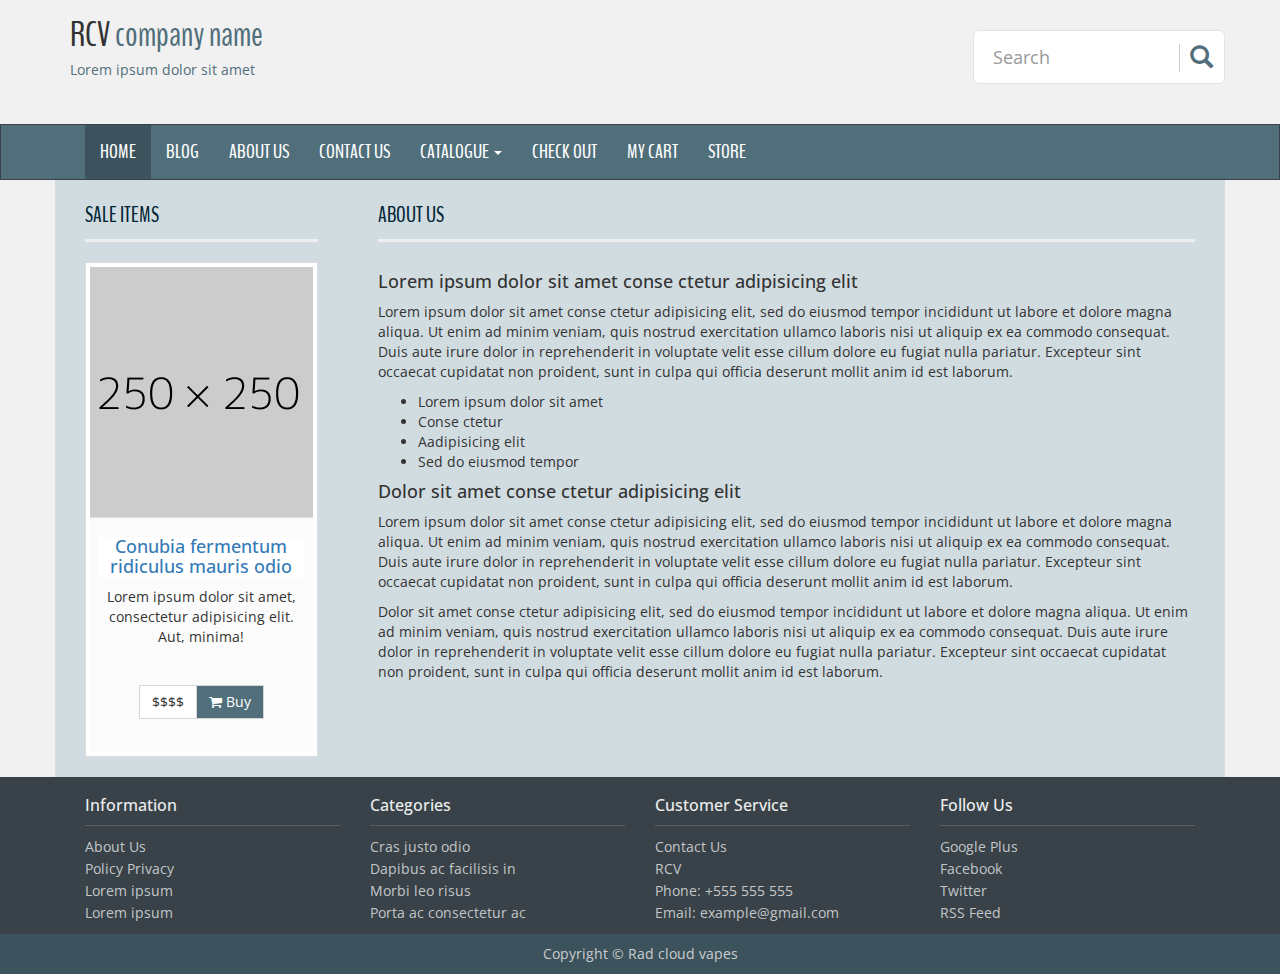
<file: about.html>
<!DOCTYPE html>
    <html lang="en">
    <head>
        <meta charset="utf-8">
        <meta name="viewport" content="width=device-width, initial-scale=1.0">
        <link href='https://fonts.googleapis.com/css?family=Open+Sans' rel='stylesheet' type='text/css'>
        <title>Rad Cloud Vapes</title>
        <link href="css/bootstrap.min.css" rel="stylesheet">
        <link href="css/jquery.bxslider.css" rel="stylesheet">
        <link href='https://fonts.googleapis.com/css?family=BenchNine:400,700|Marvel:400,700' rel='stylesheet' type='text/css'>
        <link rel="stylesheet" href="css/font-awesome.min.css">
        <link href="css/style.css" rel="stylesheet">
    </head>
    <body>

        <header>
            <div class="container fluid">
                <div class="row">

                    <!-- Logo -->
                    <div class="col-lg-4 col-md-3 col-sm-5  col-xs-6">
                        <div class="company logo">
                            <a href="index.html">
                                RCV <span>company name</span>
                            </a>
                            <div class="tagline hidden-xs">Lorem ipsum dolor sit amet</div>
                        </div>
                    </div>
                    <!-- End Logo -->

                    <!-- Search Form -->

                
                                    
                                    <div id="custom-search-input">
                                        <div class="input-group col-md-12">
                                            <input type="text" class="form-control input-lg" placeholder="Search" />
                                            <span class="input-group-btn">
                                                <button class="btn btn-info btn-lg" type="button">
                                                    <i class="glyphicon glyphicon-search"></i>
                                                </button>
                                            </span>
                                        </div>
                                    </div>
                        

                    <!-- log in ends -->
                </div>

            </div>
        </header>

        <!-- Navigation -->
        <nav class="navbar navbar-inverse" role="navigation">
            <div class="container">
                <div class="navbar-header">
                    <button type="button" class="navbar-toggle" data-toggle="collapse" data-target=".navbar-ex1-collapse">
                        <span class="sr-only">Toggle navigation</span>
                        <span class="icon-bar"></span>
                        <span class="icon-bar"></span>
                        <span class="icon-bar"></span>
                    </button>
                    <!-- text logo on mobile view -->
                    <a class="navbar-brand visible-xs" href="index.html">RCV</a>
                </div>
                <div class="collapse navbar-collapse navbar-ex1-collapse">
                    <ul class="nav navbar-nav">
                        <li><a href="index.html" class="active">Home</a></li>
                        <li><a href="blog.html">Blog</a></li>
                        <li><a href="about.html">About Us</a></li>
                        <li><a href="contact.html">Contact Us</a></li>
                        <li class="nav-dropdown">
                            <a href="catalogue.html" class="dropdown-toggle" data-toggle="dropdown"> 
                                CATALOGUE <span class="caret"></span>
                            </a>
                            <ul class="dropdown-menu">
                                <li><a href="store.html">e-cig</a></li>
                                <li><a href="store.html">e-juice</a></li>
                                <li><a href="store.html">item 3</a></li>
                                <li><a href="store.html">item-4</a></li>
                                <li><a href="store.html">item-5</a></li>
                                <li><a href="store.html">item-6</a></li>

                            </ul>
                        </li>
                        <li><a href="checkout.html">Check out</a></li>
                        <li><a href="cart.html">My Cart</a></li>
                        <li><a href="store.html">Store</a></li>
                    </ul>
                </div>
            </div>
        </nav>
        <!-- End Navigation -->

    <div class="container main-container">
        <div class="row">
        	<div class="col-lg-3 col-md-3 col-sm-12">

				<!--  ITEMS ON SALE -->
				<div class="col-lg-12 col-md-12 col-sm-12 visible-lg visible-md">
					<div class="no-padding">
	            		<span class="title">SALE ITEMS</span>
	            	</div>
		                <div class="thumbnail col-lg-12 col-md-12 col-sm-6 visible-lg visible-md text-center">
		                	<a href="catalouge.html" class="link-p">
		                    	<img src="images/item1.png" alt="">
		                	</a>
		                    <div class="caption prod-caption">
		                        <h4><a href="catalouge.html">Conubia fermentum ridiculus mauris odio nec enim himenaeos </a></h4>
		                        <p>Lorem ipsum dolor sit amet, consectetur adipisicing elit. Aut, minima!</p>
		                        <p>
		                        	<div class="btn-group">
			                        	<a href="#" class="btn btn-default">$$$$</a>
			                        	<a href="#" class="btn btn-primary"><i class="fa fa-shopping-cart"></i> Buy</a>
		                        	</div>
		                        </p>
		                    </div>
		                </div>
				</div>
				<!-- End ITEM ON SALE -->

   </div>

        	<div class="clearfix visible-sm"></div>

			<!-- Cart -->
        	<div class="col-lg-9 col-md-9 col-sm-12">
        		<div class="col-lg-12 col-sm-12">
            		<span class="title">ABOUT US</span>
            	</div>
	            <div class="col-lg-12 col-sm-12 hero-feature">
	            	<h4>Lorem ipsum dolor sit amet conse ctetur adipisicing elit</h4>
					<p>Lorem ipsum dolor sit amet conse ctetur adipisicing elit, sed do eiusmod tempor incididunt ut labore et dolore magna aliqua. Ut enim ad minim veniam, quis nostrud exercitation ullamco laboris nisi ut aliquip ex ea commodo consequat. Duis aute irure dolor in reprehenderit in voluptate velit esse cillum dolore eu fugiat nulla pariatur. Excepteur sint occaecat cupidatat non proident, sunt in culpa qui officia deserunt mollit anim id est laborum.</p>
					<ul>
						<li>Lorem ipsum dolor sit amet</li>
						<li>Conse ctetur</li>
						<li>Aadipisicing elit</li>
						<li>Sed do eiusmod tempor</li>
					</ul>
					<h4>Dolor sit amet conse ctetur adipisicing elit</h4>
					<p>Lorem ipsum dolor sit amet conse ctetur adipisicing elit, sed do eiusmod tempor incididunt ut labore et dolore magna aliqua. Ut enim ad minim veniam, quis nostrud exercitation ullamco laboris nisi ut aliquip ex ea commodo consequat. Duis aute irure dolor in reprehenderit in voluptate velit esse cillum dolore eu fugiat nulla pariatur. Excepteur sint occaecat cupidatat non proident, sunt in culpa qui officia deserunt mollit anim id est laborum.</p>
					<p>Dolor sit amet conse ctetur adipisicing elit, sed do eiusmod tempor incididunt ut labore et dolore magna aliqua. Ut enim ad minim veniam, quis nostrud exercitation ullamco laboris nisi ut aliquip ex ea commodo consequat. Duis aute irure dolor in reprehenderit in voluptate velit esse cillum dolore eu fugiat nulla pariatur. Excepteur sint occaecat cupidatat non proident, sunt in culpa qui officia deserunt mollit anim id est laborum.</p>
	            </div>
        	</div>
        	<!-- End Cart -->


        </div>
	</div>

	<footer>
    	<div class="container">
        	<div class="col-lg-3 col-md-3 col-sm-6">
        		<div class="column">
        			<h4>Information</h4>
        			<ul>
        				<li><a href="about.html">About Us</a></li>
        				<li><a href="#">Policy Privacy</a></li>
        				<li><a href="#">Lorem ipsum</a></li>
        				<li><a href="#">Lorem ipsum</a></li>
        			</ul>
        		</div>
        	</div>
        	<div class="col-lg-3 col-md-3 col-sm-6">
        		<div class="column">
        			<h4>Categories</h4>
        			<ul>
        				<li><a href="catalogue.html">Cras justo odio</a></li>
        				<li><a href="catalogue.html">Dapibus ac facilisis in</a></li>
        				<li><a href="catalogue.html">Morbi leo risus</a></li>
        				<li><a href="catalogue.html">Porta ac consectetur ac</a></li>
        			</ul>
        		</div>
        	</div>
        	<div class="col-lg-3 col-md-3 col-sm-6">
        		<div class="column">
        			<h4>Customer Service</h4>
        			<ul>
        				<li><a href="contact.html">Contact Us</a></li>
        				<li><a href="#">RCV</a></li>
        				<li><a href="#">Phone: +555 555 555</a></li>
        				<li><a href="#">Email: example@gmail.com</a></li>
        			</ul>
        		</div>
        	</div>
        	<div class="col-lg-3 col-md-3 col-sm-6">
        		<div class="column">
        			<h4>Follow Us</h4>
        			<ul class="social">
        				<li><a href="#">Google Plus</a></li>
        				<li><a href="#">Facebook</a></li>
        				<li><a href="#">Twitter</a></li>
        				<li><a href="#">RSS Feed</a></li>
        			</ul>
        		</div>
        	</div>
        </div>
        <div class="navbar-inverse text-center copyright">
        	Copyright &copy; Rad cloud vapes
        </div>
    </footer>

    

    <script src="js/jquery.js"></script>
    <script src="js/bootstrap.js"></script>
    <script src="js/jquery.blImageCenter.js"></script>
    <script src="js/rcv.js"></script>
</body>
</html>
</file>
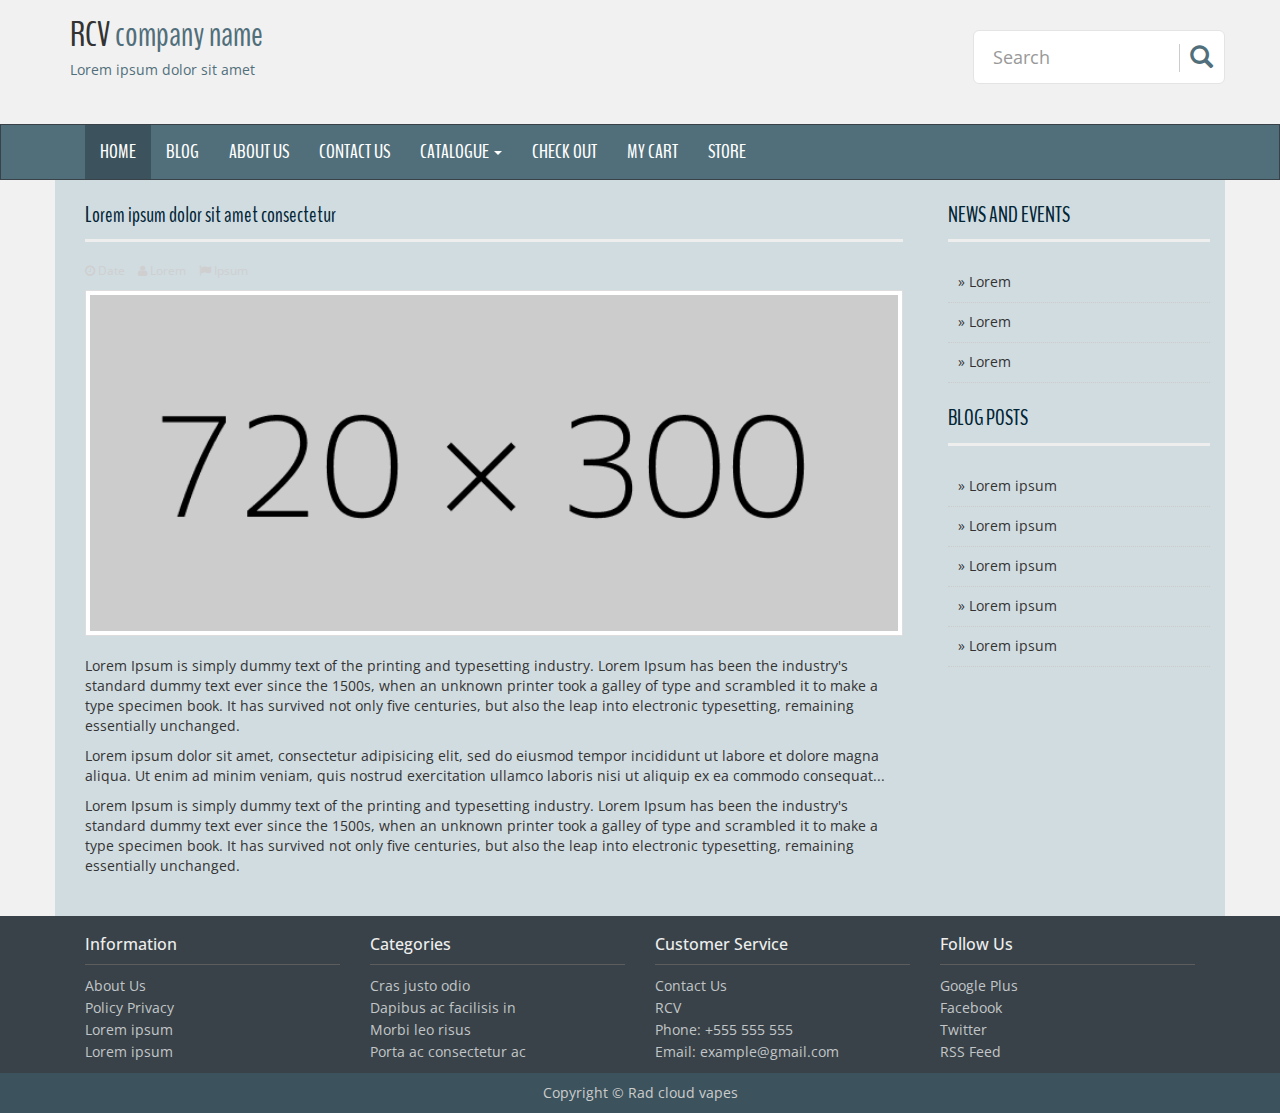
<file: blog-detail.html>
<!DOCTYPE html>
    <html lang="en">
    <head>
        <meta charset="utf-8">
        <meta name="viewport" content="width=device-width, initial-scale=1.0">
        <link href='https://fonts.googleapis.com/css?family=Open+Sans' rel='stylesheet' type='text/css'>
        <title>Rad Cloud Vapes</title>
        <link href="css/bootstrap.min.css" rel="stylesheet">
        <link href="css/jquery.bxslider.css" rel="stylesheet">
        <link href='https://fonts.googleapis.com/css?family=BenchNine:400,700|Marvel:400,700' rel='stylesheet' type='text/css'>
        <link rel="stylesheet" href="css/font-awesome.min.css">
        <link href="css/style.css" rel="stylesheet">
    </head>
    <body>

        <header>
            <div class="container fluid">
                <div class="row">

                    <!-- Logo -->
                    <div class="col-lg-4 col-md-3 col-sm-5  col-xs-6">
                        <div class="company logo">
                            <a href="index.html">
                                RCV <span>company name</span>
                            </a>
                            <div class="tagline hidden-xs">Lorem ipsum dolor sit amet</div>
                        </div>
                    </div>
                    <!-- End Logo -->

                    <!-- Search Form -->

                
                                    
                                    <div id="custom-search-input">
                                        <div class="input-group col-md-12">
                                            <input type="text" class="form-control input-lg" placeholder="Search" />
                                            <span class="input-group-btn">
                                                <button class="btn btn-info btn-lg" type="button">
                                                    <i class="glyphicon glyphicon-search"></i>
                                                </button>
                                            </span>
                                        </div>
                                    </div>
                        

                    <!-- log in ends -->
                </div>

            </div>
        </header>

        <!-- Navigation -->
        <nav class="navbar navbar-inverse" role="navigation">
            <div class="container">
                <div class="navbar-header">
                    <button type="button" class="navbar-toggle" data-toggle="collapse" data-target=".navbar-ex1-collapse">
                        <span class="sr-only">Toggle navigation</span>
                        <span class="icon-bar"></span>
                        <span class="icon-bar"></span>
                        <span class="icon-bar"></span>
                    </button>
                    <!-- text logo on mobile view -->
                    <a class="navbar-brand visible-xs" href="index.html">RCV</a>
                </div>
                <div class="collapse navbar-collapse navbar-ex1-collapse">
                    <ul class="nav navbar-nav">
                        <li><a href="index.html" class="active">Home</a></li>
                        <li><a href="blog.html">Blog</a></li>
                        <li><a href="about.html">About Us</a></li>
                        <li><a href="contact.html">Contact Us</a></li>
                        <li class="nav-dropdown">
                            <a href="catalogue.html" class="dropdown-toggle" data-toggle="dropdown"> 
                                CATALOGUE <span class="caret"></span>
                            </a>
                            <ul class="dropdown-menu">
                                <li><a href="store.html">e-cig</a></li>
                                <li><a href="store.html">e-juice</a></li>
                                <li><a href="store.html">item 3</a></li>
                                <li><a href="store.html">item-4</a></li>
                                <li><a href="store.html">item-5</a></li>
                                <li><a href="store.html">item-6</a></li>

                            </ul>
                        </li>
                        <li><a href="checkout.html">Check out</a></li>
                        <li><a href="cart.html">My Cart</a></li>
                        <li><a href="store.html">Store</a></li>
                    </ul>
                </div>
            </div>
        </nav>
        <!-- End Navigation -->

    <div class="container main-container">
        <div class="row">

        	<div class="clearfix visible-sm"></div>

			<!-- Blog Detail -->
        	<div class="col-lg-9 col-md-9 col-sm-12">
        		<div class="col-lg-12 col-sm-12">
            		<span class="title">Lorem ipsum dolor sit amet consectetur</span>
            	</div>
                <div class="col-lg-12 col-sm-12 hero-feature blog-detail">
    	            <div class="blog-info">
                        <i class="fa fa-clock-o"></i> Date
                        <i class="fa fa-user"></i> <a href="blog.html">Lorem</a>
                        <i class="fa fa-flag"></i> <a href="blog.html">Ipsum</a>
                    </div>
                    <div class="thumbnail">
                        <img src="images/item2.png" alt="">
                    </div>
                    <p>Lorem Ipsum is simply dummy text of the printing and typesetting industry. Lorem Ipsum has been the industry's standard dummy text ever since the 1500s, when an unknown printer took a galley of type and scrambled it to make a type specimen book. It has survived not only five centuries, but also the leap into electronic typesetting, remaining essentially unchanged.</p>
                    <p>Lorem ipsum dolor sit amet, consectetur adipisicing elit, sed do eiusmod tempor incididunt ut labore et dolore magna aliqua. Ut enim ad minim veniam, quis nostrud exercitation ullamco laboris nisi ut aliquip ex ea commodo consequat...</p>
                    <p>Lorem Ipsum is simply dummy text of the printing and typesetting industry. Lorem Ipsum has been the industry's standard dummy text ever since the 1500s, when an unknown printer took a galley of type and scrambled it to make a type specimen book. It has survived not only five centuries, but also the leap into electronic typesetting, remaining essentially unchanged.</p>
                </div>
            </div>
        	<!-- End Blog Detail -->

        	<div class="col-lg-3 col-md-3 col-sm-12">

				<!-- NEWS AND EVENTS -->
				<span class="title">NEWS AND EVENTS</span>
				<ul class="list-group">
		            <li class="list-group-item blog-list-group-item">&raquo; <a href="blog.html">Lorem</a></li>
		            <li class="list-group-item blog-list-group-item">&raquo; <a href="blog.html">Lorem</a></li>
		            <li class="list-group-item blog-list-group-item">&raquo; <a href="blog.html">Lorem</a></li>
		        </ul>
	            <span class="title">
	                BLOG POSTS
	            </span>
	            <ul class="list-group">
	                <li class="list-group-item blog-list-group-item">&raquo; <a href="blog.html">Lorem ipsum</a></li>
	                <li class="list-group-item blog-list-group-item">&raquo; <a href="blog.html">Lorem ipsum</a></li>
	                <li class="list-group-item blog-list-group-item">&raquo; <a href="blog.html">Lorem ipsum</a></li>
	                <li class="list-group-item blog-list-group-item">&raquo; <a href="blog.html">Lorem ipsum</a></li>
	                <li class="list-group-item blog-list-group-item">&raquo; <a href="blog.html">Lorem ipsum</a></li>
	            </ul>
				<!-- NEWS AND EVENTS -->

        	</div>


        </div>
	</div>

	<footer>
        <div class="container">
            <div class="col-lg-3 col-md-3 col-sm-6">
                <div class="column">
                    <h4>Information</h4>
                    <ul>
                        <li><a href="about.html">About Us</a></li>
                        <li><a href="#">Policy Privacy</a></li>
                        <li><a href="#">Lorem ipsum</a></li>
                        <li><a href="#">Lorem ipsum</a></li>
                    </ul>
                </div>
            </div>
            <div class="col-lg-3 col-md-3 col-sm-6">
                <div class="column">
                    <h4>Categories</h4>
                    <ul>
                        <li><a href="catalogue.html">Cras justo odio</a></li>
                        <li><a href="catalogue.html">Dapibus ac facilisis in</a></li>
                        <li><a href="catalogue.html">Morbi leo risus</a></li>
                        <li><a href="catalogue.html">Porta ac consectetur ac</a></li>
                    </ul>
                </div>
            </div>
            <div class="col-lg-3 col-md-3 col-sm-6">
                <div class="column">
                    <h4>Customer Service</h4>
                    <ul>
                        <li><a href="contact.html">Contact Us</a></li>
                        <li><a href="#">RCV</a></li>
                        <li><a href="#">Phone: +555 555 555</a></li>
                        <li><a href="#">Email: example@gmail.com</a></li>
                    </ul>
                </div>
            </div>
            <div class="col-lg-3 col-md-3 col-sm-6">
                <div class="column">
                    <h4>Follow Us</h4>
                    <ul class="social">
                        <li><a href="#">Google Plus</a></li>
                        <li><a href="#">Facebook</a></li>
                        <li><a href="#">Twitter</a></li>
                        <li><a href="#">RSS Feed</a></li>
                    </ul>
                </div>
            </div>
        </div>
        <div class="navbar-inverse text-center copyright">
            Copyright &copy; Rad cloud vapes
        </div>
    </footer>

    <script src="js/jquery.js"></script>
    <script src="js/bootstrap.js"></script>
    <script src="js/jquery.blImageCenter.js"></script>
    <!--<script src="js/bootstrap.touchspin.js"></script>-->
    <script src="js/rcv.js"></script>
</body>
</html>
</file>
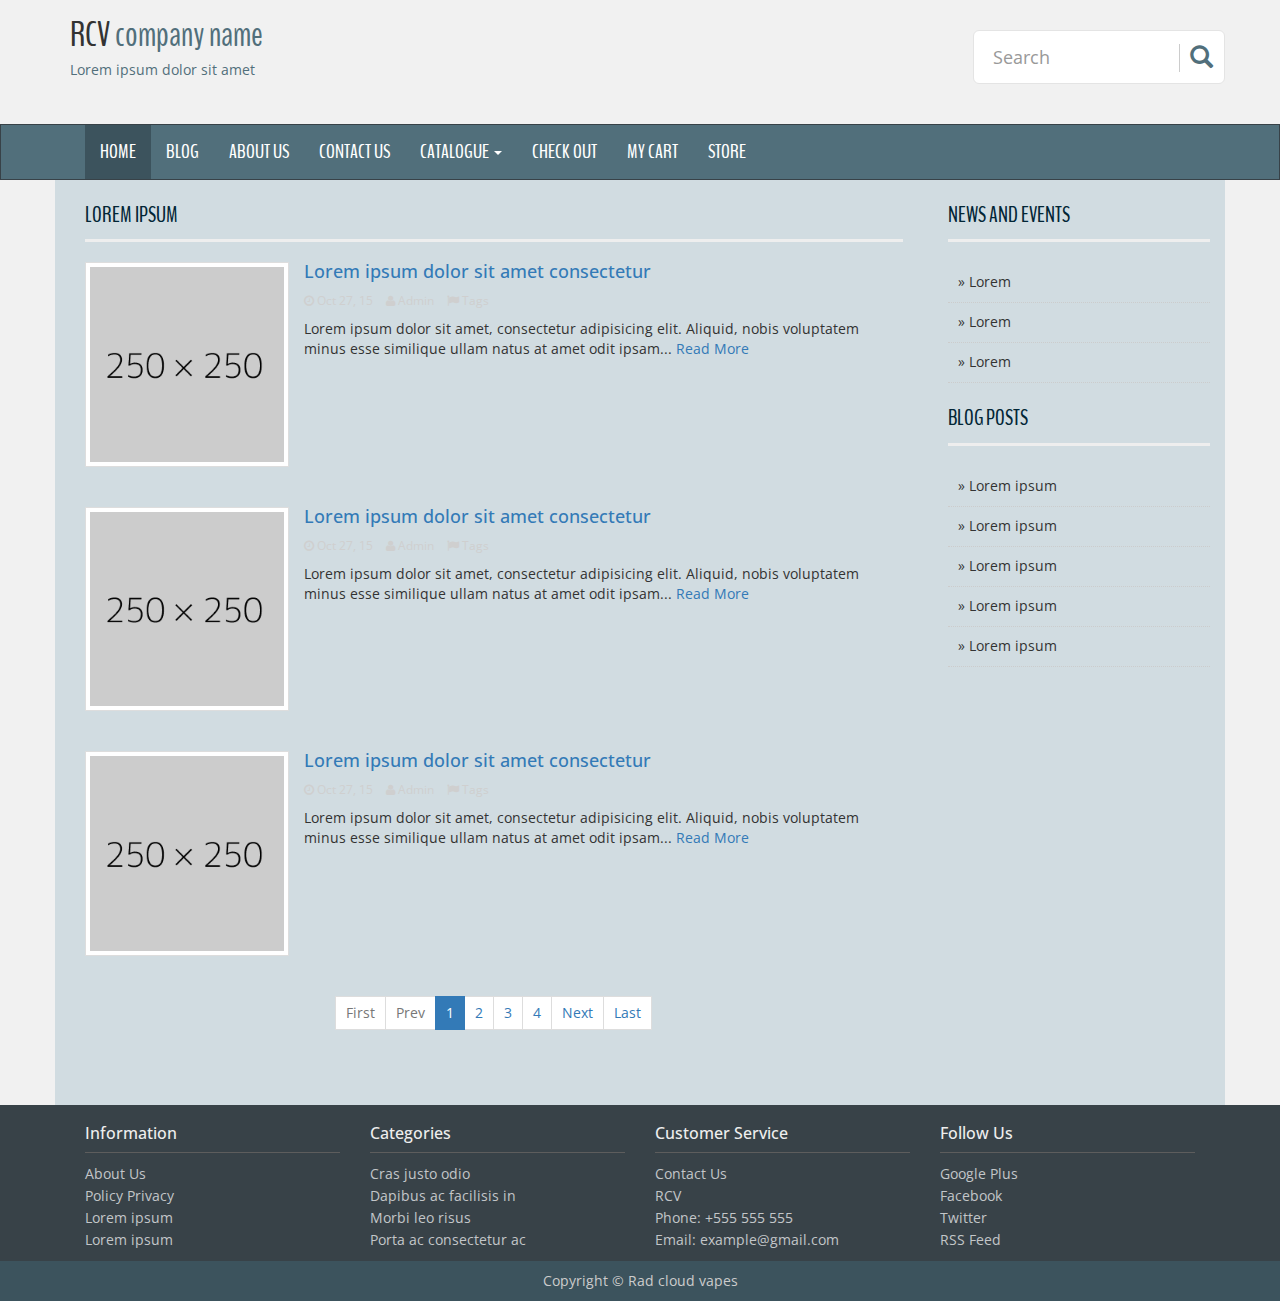
<file: blog.html>
<!DOCTYPE html>
    <html lang="en">
    <head>
        <meta charset="utf-8">
        <meta name="viewport" content="width=device-width, initial-scale=1.0">
        <link href='https://fonts.googleapis.com/css?family=Open+Sans' rel='stylesheet' type='text/css'>
        <title>Rad Cloud Vapes</title>
        <link href="css/bootstrap.min.css" rel="stylesheet">
        <link href="css/jquery.bxslider.css" rel="stylesheet">
        <link href='https://fonts.googleapis.com/css?family=BenchNine:400,700|Marvel:400,700' rel='stylesheet' type='text/css'>
        <link rel="stylesheet" href="css/font-awesome.min.css">
        <link href="css/style.css" rel="stylesheet">
    </head>
    <body>

        <header>
            <div class="container fluid">
                <div class="row">

                    <!-- Logo -->
                    <div class="col-lg-4 col-md-3 col-sm-5  col-xs-6">
                        <div class="company logo">
                            <a href="index.html">
                                RCV <span>company name</span>
                            </a>
                            <div class="tagline hidden-xs">Lorem ipsum dolor sit amet</div>
                        </div>
                    </div>
                    <!-- End Logo -->

                    <!-- Search Form -->

                
                                    
                                    <div id="custom-search-input">
                                        <div class="input-group col-md-12">
                                            <input type="text" class="form-control input-lg" placeholder="Search" />
                                            <span class="input-group-btn">
                                                <button class="btn btn-info btn-lg" type="button">
                                                    <i class="glyphicon glyphicon-search"></i>
                                                </button>
                                            </span>
                                        </div>
                                    </div>
                        

                    <!-- log in ends -->
                </div>

            </div>
        </header>

        <!-- Navigation -->
        <nav class="navbar navbar-inverse" role="navigation">
            <div class="container">
                <div class="navbar-header">
                    <button type="button" class="navbar-toggle" data-toggle="collapse" data-target=".navbar-ex1-collapse">
                        <span class="sr-only">Toggle navigation</span>
                        <span class="icon-bar"></span>
                        <span class="icon-bar"></span>
                        <span class="icon-bar"></span>
                    </button>
                    <!-- text logo on mobile view -->
                    <a class="navbar-brand visible-xs" href="index.html">RCV</a>
                </div>
                <div class="collapse navbar-collapse navbar-ex1-collapse">
                    <ul class="nav navbar-nav">
                        <li><a href="index.html" class="active">Home</a></li>
                        <li><a href="blog.html">Blog</a></li>
                        <li><a href="about.html">About Us</a></li>
                        <li><a href="contact.html">Contact Us</a></li>
                        <li class="nav-dropdown">
                            <a href="catalogue.html" class="dropdown-toggle" data-toggle="dropdown"> 
                                CATALOGUE <span class="caret"></span>
                            </a>
                            <ul class="dropdown-menu">
                                <li><a href="store.html">e-cig</a></li>
                                <li><a href="store.html">e-juice</a></li>
                                <li><a href="store.html">item 3</a></li>
                                <li><a href="store.html">item-4</a></li>
                                <li><a href="store.html">item-5</a></li>
                                <li><a href="store.html">item-6</a></li>

                            </ul>
                        </li>
                        <li><a href="checkout.html">Check out</a></li>
                        <li><a href="cart.html">My Cart</a></li>
                        <li><a href="store.html">Store</a></li>
                    </ul>
                </div>
            </div>
        </nav>
        <!-- End Navigation -->

    <div class="container main-container">
        <div class="row">

        	<div class="clearfix visible-sm"></div>

			<!-- Blog -->
        	<div class="col-lg-9 col-md-9 col-sm-12">
        		<div class="col-lg-12 col-sm-12">
            		<span class="title">LOREM IPSUM</span>
            	</div>
	            <div class="col-lg-12 col-sm-12 hero-feature">
                    <div class="row">
                    	<div class="col-xs-12 blog-list">
							<div class="col-lg-3 col-md-3 col-sm-3 col-xs-12">
								<div class="row">
									<a href="blog-detail.html" class="thumbnail"><img src="images/item1.png" alt=""></a>
								</div>
							</div>
							<div class="col-lg-9 col-md-9 col-sm-9 col-xs-12">
								<h4><a href="blog-detail.html">Lorem ipsum dolor sit amet consectetur</a></h4>
								<div class="blog-info">
		                            <i class="fa fa-clock-o"></i> Oct 27, 15
		                            <i class="fa fa-user"></i> <a href="blog.html">Admin</a>
		                            <i class="fa fa-flag"></i> <a href="blog.html">Tags</a>
		                        </div>
		                        <p>
									Lorem ipsum dolor sit amet, consectetur adipisicing elit. Aliquid, nobis voluptatem minus esse similique ullam natus at amet odit ipsam...
									<a href="blog-detail.html">Read More</a>
								</p>
							</div>
						</div>
						<div class="col-xs-12 blog-list">
							<div class="col-lg-3 col-md-3 col-sm-3 col-xs-12">
								<div class="row">
									<a href="blog-detail.html" class="thumbnail"><img src="images/item1.png" alt=""></a>
								</div>
							</div>
							<div class="col-lg-9 col-md-9 col-sm-9 col-xs-12">
								<h4><a href="blog-detail.html">Lorem ipsum dolor sit amet consectetur</a></h4>
								<div class="blog-info">
		                            <i class="fa fa-clock-o"></i> Oct 27, 15
		                            <i class="fa fa-user"></i> <a href="blog.html">Admin</a>
		                            <i class="fa fa-flag"></i> <a href="blog.html">Tags</a>
		                        </div>
		                        <p>
									Lorem ipsum dolor sit amet, consectetur adipisicing elit. Aliquid, nobis voluptatem minus esse similique ullam natus at amet odit ipsam...
									<a href="blog-detail.html">Read More</a>
								</p>
							</div>
						</div>
						<div class="col-xs-12 blog-list">
							<div class="col-lg-3 col-md-3 col-sm-3 col-xs-12">
								<div class="row">
									<a href="blog-detail.html" class="thumbnail"><img src="images/item1.png" alt=""></a>
								</div>
							</div>
							<div class="col-lg-9 col-md-9 col-sm-9 col-xs-12">
								<h4><a href="blog-detail.html">Lorem ipsum dolor sit amet consectetur</a></h4>
								<div class="blog-info">
		                            <i class="fa fa-clock-o"></i> Oct 27, 15
		                            <i class="fa fa-user"></i> <a href="blog.html">Admin</a>
		                            <i class="fa fa-flag"></i> <a href="blog.html">Tags</a>
		                        </div>
		                        <p>
									Lorem ipsum dolor sit amet, consectetur adipisicing elit. Aliquid, nobis voluptatem minus esse similique ullam natus at amet odit ipsam...
									<a href="blog-detail.html">Read More</a>
								</p>
							</div>
						</div>
                    </div>
                    <div class="text-center">
			        	<ul class="pagination catalogue-pagination">
							<li class="disabled"><a>First</a></li>
							<li class="disabled"><a>Prev</a></li>
							<li class="active"><a href="#">1</a></li>
							<li><a href="#">2</a></li>
							<li><a href="#">3</a></li>
							<li><a href="#">4</a></li>
							<li><a href="#">Next</a></li>
							<li><a href="#">Last</a></li>
						</ul>
					</div>

	            </div>
        	</div>
        	<!-- End Blog -->

        	<div class="col-lg-3 col-md-3 col-sm-12">

      				<!-- NEWS AND EVENTS -->
              <span class="title">NEWS AND EVENTS</span>
              <ul class="list-group">
                      <li class="list-group-item blog-list-group-item">&raquo; <a href="blog.html">Lorem</a></li>
                      <li class="list-group-item blog-list-group-item">&raquo; <a href="blog.html">Lorem</a></li>
                      <li class="list-group-item blog-list-group-item">&raquo; <a href="blog.html">Lorem</a></li>
                  </ul>
                    <span class="title">
                        BLOG POSTS
                    </span>
                    <ul class="list-group">
                        <li class="list-group-item blog-list-group-item">&raquo; <a href="blog.html">Lorem ipsum</a></li>
                        <li class="list-group-item blog-list-group-item">&raquo; <a href="blog.html">Lorem ipsum</a></li>
                        <li class="list-group-item blog-list-group-item">&raquo; <a href="blog.html">Lorem ipsum</a></li>
                        <li class="list-group-item blog-list-group-item">&raquo; <a href="blog.html">Lorem ipsum</a></li>
                        <li class="list-group-item blog-list-group-item">&raquo; <a href="blog.html">Lorem ipsum</a></li>
                    </ul>
              <!-- NEWS AND EVENTS -->

        	</div>


        </div>
	</div>

	<footer>
        <div class="container">
            <div class="col-lg-3 col-md-3 col-sm-6">
                <div class="column">
                    <h4>Information</h4>
                    <ul>
                        <li><a href="about.html">About Us</a></li>
                        <li><a href="#">Policy Privacy</a></li>
                        <li><a href="#">Lorem ipsum</a></li>
                        <li><a href="#">Lorem ipsum</a></li>
                    </ul>
                </div>
            </div>
            <div class="col-lg-3 col-md-3 col-sm-6">
                <div class="column">
                    <h4>Categories</h4>
                    <ul>
                        <li><a href="catalogue.html">Cras justo odio</a></li>
                        <li><a href="catalogue.html">Dapibus ac facilisis in</a></li>
                        <li><a href="catalogue.html">Morbi leo risus</a></li>
                        <li><a href="catalogue.html">Porta ac consectetur ac</a></li>
                    </ul>
                </div>
            </div>
            <div class="col-lg-3 col-md-3 col-sm-6">
                <div class="column">
                    <h4>Customer Service</h4>
                    <ul>
                        <li><a href="contact.html">Contact Us</a></li>
                        <li><a href="#">RCV</a></li>
                        <li><a href="#">Phone: +555 555 555</a></li>
                        <li><a href="#">Email: example@gmail.com</a></li>
                    </ul>
                </div>
            </div>
            <div class="col-lg-3 col-md-3 col-sm-6">
                <div class="column">
                    <h4>Follow Us</h4>
                    <ul class="social">
                        <li><a href="#">Google Plus</a></li>
                        <li><a href="#">Facebook</a></li>
                        <li><a href="#">Twitter</a></li>
                        <li><a href="#">RSS Feed</a></li>
                    </ul>
                </div>
            </div>
        </div>
        <div class="navbar-inverse text-center copyright">
            Copyright &copy; Rad cloud vapes
        </div>
    </footer>

    <script src="js/jquery.js"></script>
    <script src="js/bootstrap.js"></script>
    <script src="js/jquery.blImageCenter.js"></script>
    <!--<script src="js/bootstrap.touchspin.js"></script>-->
    <script src="js/rcv.js"></script>
</body>
</html>
</file>
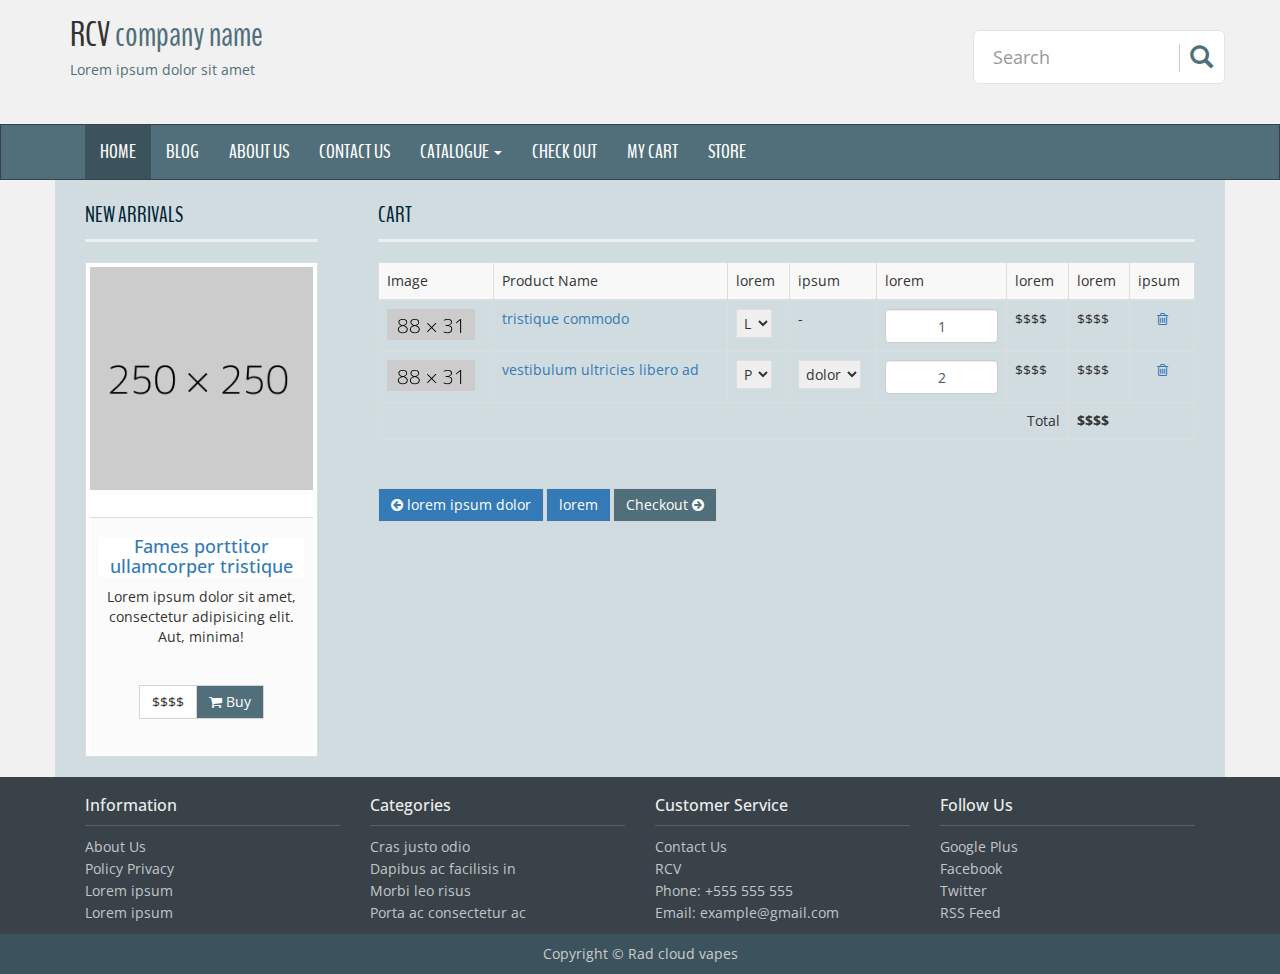
<file: cart.html>
<!DOCTYPE html>
    <html lang="en">
    <head>
        <meta charset="utf-8">
        <meta name="viewport" content="width=device-width, initial-scale=1.0">
        <link href='https://fonts.googleapis.com/css?family=Open+Sans' rel='stylesheet' type='text/css'>
        <title>Rad Cloud Vapes</title>
        <link href="css/bootstrap.min.css" rel="stylesheet">
        <link href="css/jquery.bxslider.css" rel="stylesheet">
        <link href='https://fonts.googleapis.com/css?family=BenchNine:400,700|Marvel:400,700' rel='stylesheet' type='text/css'>
        <link rel="stylesheet" href="css/font-awesome.min.css">
        <link href="css/style.css" rel="stylesheet">
    </head>
    <body>

        <header>
            <div class="container fluid">
                <div class="row">

                    <!-- Logo -->
                    <div class="col-lg-4 col-md-3 col-sm-5  col-xs-6">
                        <div class="company logo">
                            <a href="index.html">
                                RCV <span>company name</span>
                            </a>
                            <div class="tagline hidden-xs">Lorem ipsum dolor sit amet</div>
                        </div>
                    </div>
                    <!-- End Logo -->

                    <!-- Search Form -->

                
                                    
                                    <div id="custom-search-input">
                                        <div class="input-group col-md-12">
                                            <input type="text" class="form-control input-lg" placeholder="Search" />
                                            <span class="input-group-btn">
                                                <button class="btn btn-info btn-lg" type="button">
                                                    <i class="glyphicon glyphicon-search"></i>
                                                </button>
                                            </span>
                                        </div>
                                    </div>
                        

                    <!-- log in ends -->
                </div>

            </div>
        </header>

        <!-- Navigation -->
        <nav class="navbar navbar-inverse" role="navigation">
            <div class="container">
                <div class="navbar-header">
                    <button type="button" class="navbar-toggle" data-toggle="collapse" data-target=".navbar-ex1-collapse">
                        <span class="sr-only">Toggle navigation</span>
                        <span class="icon-bar"></span>
                        <span class="icon-bar"></span>
                        <span class="icon-bar"></span>
                    </button>
                    <!-- text logo on mobile view -->
                    <a class="navbar-brand visible-xs" href="index.html">RCV</a>
                </div>
                <div class="collapse navbar-collapse navbar-ex1-collapse">
                    <ul class="nav navbar-nav">
                        <li><a href="index.html" class="active">Home</a></li>
                        <li><a href="blog.html">Blog</a></li>
                        <li><a href="about.html">About Us</a></li>
                        <li><a href="contact.html">Contact Us</a></li>
                        <li class="nav-dropdown">
                            <a href="catalogue.html" class="dropdown-toggle" data-toggle="dropdown"> 
                                CATALOGUE <span class="caret"></span>
                            </a>
                            <ul class="dropdown-menu">
                                <li><a href="store.html">e-cig</a></li>
                                <li><a href="store.html">e-juice</a></li>
                                <li><a href="store.html">item 3</a></li>
                                <li><a href="store.html">item-4</a></li>
                                <li><a href="store.html">item-5</a></li>
                                <li><a href="store.html">item-6</a></li>

                            </ul>
                        </li>
                        <li><a href="checkout.html">Check out</a></li>
                        <li><a href="cart.html">My Cart</a></li>
                        <li><a href="store.html">Store</a></li>
                    </ul>
                </div>
            </div>
        </nav>
        <!-- End Navigation -->

<div class="container main-container">
    <div class="row">
     <div class="col-lg-3 col-md-3 col-sm-12">

        <!-- New arrivals -->
        <div class="col-lg-12 col-md-12 col-sm-12 hidden-xs">
         <div class="no-padding">
           <span class="title">NEW ARRIVALS</span>
       </div>
       <div class="thumbnail col-lg-12 col-md-12 col-sm-6 text-center">
           <a href="catalouge.html" class="link-p">
               <img src="images/item1.png" alt="">
           </a>
           <div class="caption prod-caption">
              <h4><a href="detail.html">Fames porttitor ullamcorper tristique </a></h4>
              <p>Lorem ipsum dolor sit amet, consectetur adipisicing elit. Aut, minima!</p>
              <p>
               <div class="btn-group">
                <a href="#" class="btn btn-default">$$$$</a>
                <a href="#" class="btn btn-primary"><i class="fa fa-shopping-cart"></i> Buy</a>
            </div>
        </p>
    </div>
</div>
<div class="thumbnail col-lg-12 col-md-12 col-sm-6 visible-sm text-center">
   <a href="catalouge.html" class="link-p">
       <img src="images/item1.png" alt="">
   </a>
   <div class="caption prod-caption">
      <h4><a href="catalouge.html">Fames porttitor ullamcorper </a></h4>
      <p>Lorem ipsum dolor sit amet, consectetur adipisicing elit. Aut, minima!</p>
      <p>
       <div class="btn-group">
        <a href="#" class="btn btn-default">$$$$</a>
        <a href="#" class="btn btn-primary"><i class="fa fa-shopping-cart"></i> Buy</a>
    </div>
</p>
</div>
</div>
</div>
<!-- New arrivals ends -->

</div>

<div class="clearfix visible-sm"></div>

<!-- my cart -->
<div class="col-lg-9 col-md-9 col-sm-12">
  <div class="col-lg-12 col-sm-12">
      <span class="title">CART</span>
  </div>
  <div class="col-lg-12 col-sm-12 hero-feature">
    <div class="table-responsive">
     <table class="table table-bordered tbl-cart">
      <thead>
        <tr>
            <td class="hidden-xs">Image</td>
            <td>Product Name</td>
            <td>lorem</td>
            <td>ipsum</td>
            <td class="td-qty">lorem</td>
            <td>lorem</td>
            <td>lorem</td>
            <td>ipsum</td>
        </tr>
    </thead>
    <tbody>
        <tr>
            <td class="hidden-xs">
                <a href="catalouge.html">
                    <img src="images/item4.png" alt="" title="" width="" height="" />
                </a>
            </td>
            <td><a href="catalouge.html">tristique commodo </a>
            </td>
            <td>
                <select name="">
                    <option value="" selected="selected">L</option>
                    <option value="">P</option>
                </select>
            </td>
            <td>-</td>
            <td>
                <input type="text" name="" value="1" class="input-qty form-control text-center" />
            </td>
            <td class="price">$$$$</td>
            <td>$$$$</td>
            <td class="text-center">
                <a href="#" class="remove_cart" rel="2">
                    <i class="fa fa-trash-o"></i>
                </a>
            </td>
        </tr>
        <tr>
            <td class="hidden-xs">
                <a href="catalouge.html">
                    <img src="images/item4.png" alt="" title="" width="" height="" />
                </a>
            </td>
            <td><a href="catalouge.html">vestibulum ultricies libero ad</a>
            </td>
            <td>
                <select name="">
                    <option value="">L</option>
                    <option value="" selected="selected">P</option>
                </select>
            </td>
            <td>
             <select name="">
                <option value="" selected="selected">dolor</option>
                <option value="">dolor</option>
            </select>
        </td>
        <td>
            <input type="text" name="" value="2" class="input-qty form-control text-center" />
        </td>
        <td class="price">$$$$</td>
        <td>$$$$</td>
        <td class="text-center">
            <a href="#" class="remove_cart" rel="1">
                <i class="fa fa-trash-o"></i>
            </a>
        </td>
    </tr>
    <tr>
        <td colspan="6" align="right">Total</td>
        <td class="total" colspan="2"><b>$$$$</b>
        </td>
    </tr>
</tbody>
</table>
</div>
<div class="btn-group btns-cart">
  <button type="button" class="btn btn-primary" onclick="window.location='catalogue.html'"><i class="fa fa-arrow-circle-left"></i> lorem ipsum dolor</button>
  <button type="button" class="btn btn-primary">lorem</button>
  <button type="button" class="btn btn-primary" onclick="window.location='checkout.html'">Checkout <i class="fa fa-arrow-circle-right"></i></button>
</div>

</div>
</div>
<!-- End Cart -->


</div>
</div>

<footer>
    <div class="container">
        <div class="col-lg-3 col-md-3 col-sm-6">
            <div class="column">
                <h4>Information</h4>
                <ul>
                    <li><a href="about.html">About Us</a></li>
                    <li><a href="#">Policy Privacy</a></li>
                    <li><a href="#">Lorem ipsum</a></li>
                    <li><a href="#">Lorem ipsum</a></li>
                </ul>
            </div>
        </div>
        <div class="col-lg-3 col-md-3 col-sm-6">
            <div class="column">
                <h4>Categories</h4>
                <ul>
                    <li><a href="catalogue.html">Cras justo odio</a></li>
                    <li><a href="catalogue.html">Dapibus ac facilisis in</a></li>
                    <li><a href="catalogue.html">Morbi leo risus</a></li>
                    <li><a href="catalogue.html">Porta ac consectetur ac</a></li>
                </ul>
            </div>
        </div>
        <div class="col-lg-3 col-md-3 col-sm-6">
            <div class="column">
                <h4>Customer Service</h4>
                <ul>
                    <li><a href="contact.html">Contact Us</a></li>
                    <li><a href="#">RCV</a></li>
                    <li><a href="#">Phone: +555 555 555</a></li>
                    <li><a href="#">Email: example@gmail.com</a></li>
                </ul>
            </div>
        </div>
        <div class="col-lg-3 col-md-3 col-sm-6">
            <div class="column">
                <h4>Follow Us</h4>
                <ul class="social">
                    <li><a href="#">Google Plus</a></li>
                    <li><a href="#">Facebook</a></li>
                    <li><a href="#">Twitter</a></li>
                    <li><a href="#">RSS Feed</a></li>
                </ul>
            </div>
        </div>
    </div>
    <div class="navbar-inverse text-center copyright">
        Copyright &copy; Rad cloud vapes
    </div>
</footer>

<script src="js/jquery.js"></script>
<script src="js/bootstrap.js"></script>
<script src="js/jquery.blImageCenter.js"></script>
<!-- <script src="js/bootstrap.touchspin.js"></script> -->
<script src="js/rcv.js"></script>
</body>
</html>
</file>
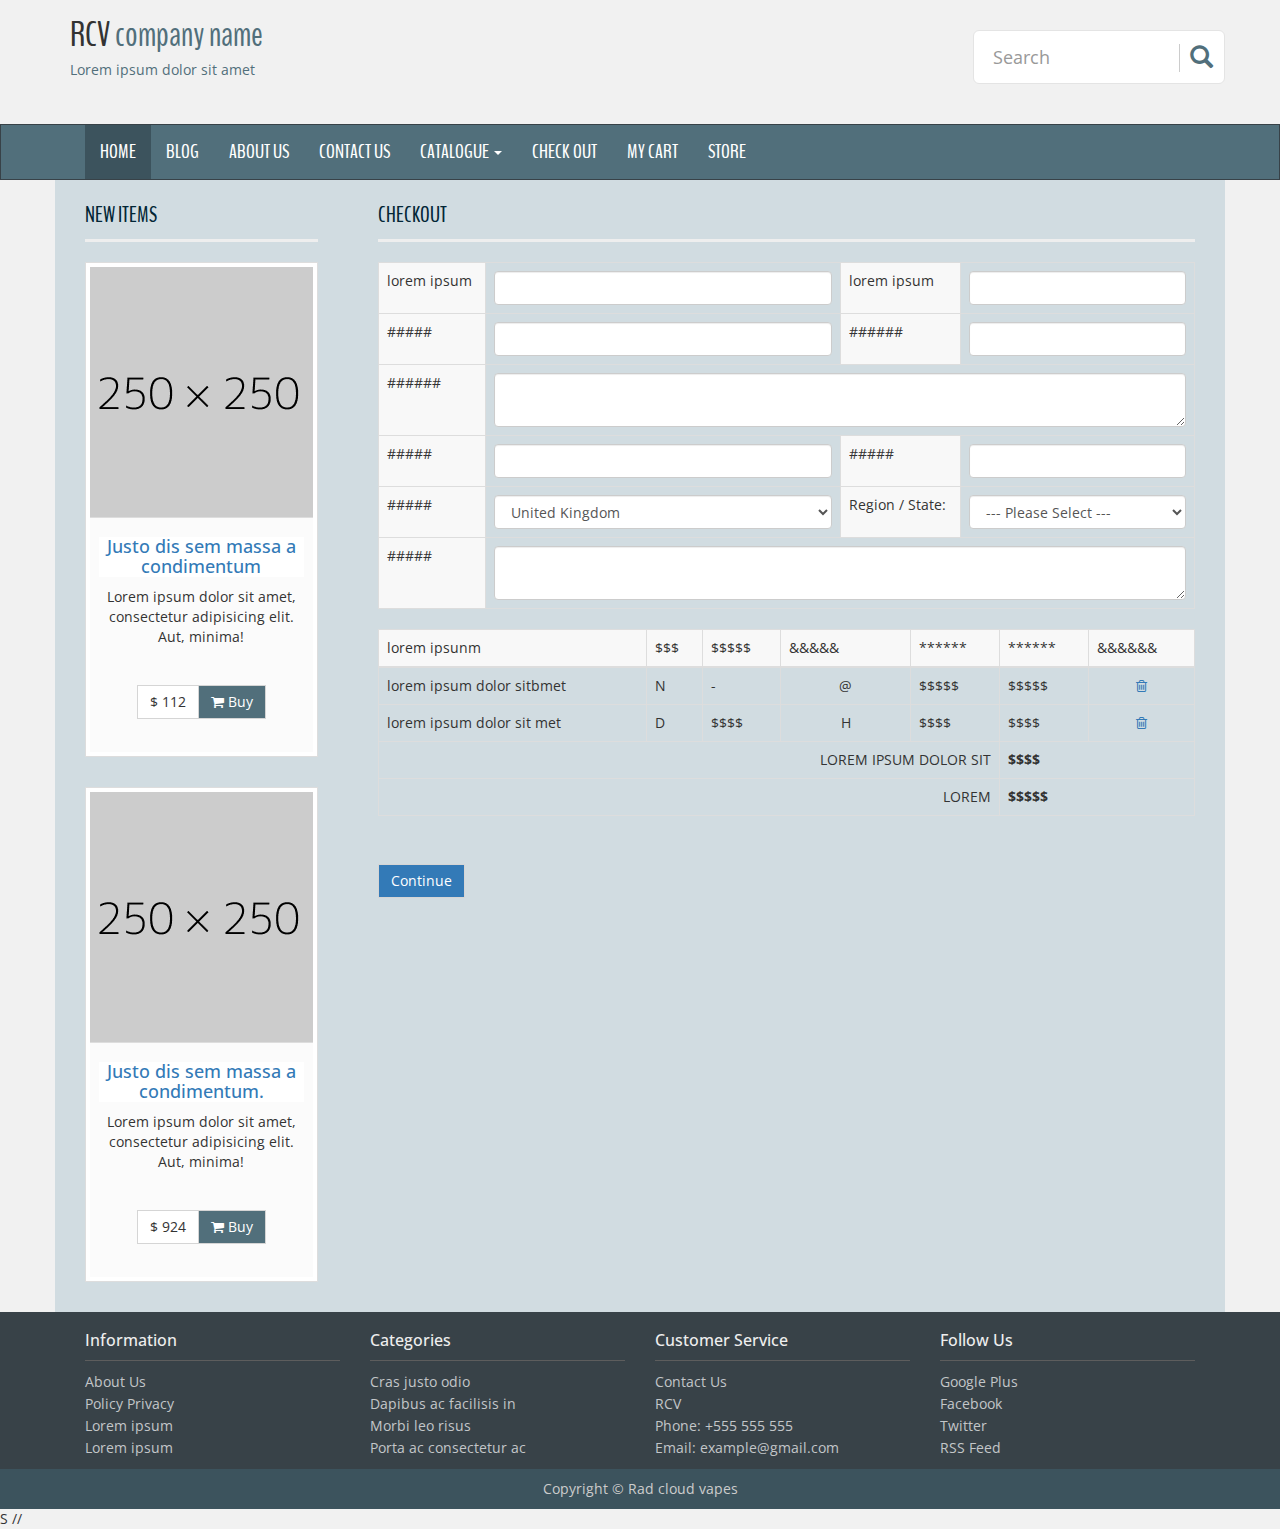
<file: checkout.html>
<!DOCTYPE html>
    <html lang="en">
    <head>
        <meta charset="utf-8">
        <meta name="viewport" content="width=device-width, initial-scale=1.0">
        <link href='https://fonts.googleapis.com/css?family=Open+Sans' rel='stylesheet' type='text/css'>
        <title>Rad Cloud Vapes</title>
        <link href="css/bootstrap.min.css" rel="stylesheet">
        <link href="css/jquery.bxslider.css" rel="stylesheet">
        <link href='https://fonts.googleapis.com/css?family=BenchNine:400,700|Marvel:400,700' rel='stylesheet' type='text/css'>
        <link rel="stylesheet" href="css/font-awesome.min.css">
        <link href="css/style.css" rel="stylesheet">
    </head>
    <body>

        <header>
            <div class="container fluid">
                <div class="row">

                    <!-- Logo -->
                    <div class="col-lg-4 col-md-3 col-sm-5  col-xs-6">
                        <div class="company logo">
                            <a href="index.html">
                                RCV <span>company name</span>
                            </a>
                            <div class="tagline hidden-xs">Lorem ipsum dolor sit amet</div>
                        </div>
                    </div>
                    <!-- End Logo -->

                    <!-- Search Form -->

                
                                    
                                    <div id="custom-search-input">
                                        <div class="input-group col-md-12">
                                            <input type="text" class="form-control input-lg" placeholder="Search" />
                                            <span class="input-group-btn">
                                                <button class="btn btn-info btn-lg" type="button">
                                                    <i class="glyphicon glyphicon-search"></i>
                                                </button>
                                            </span>
                                        </div>
                                    </div>
                        

                    <!-- log in ends -->
                </div>

            </div>
        </header>

        <!-- Navigation -->
        <nav class="navbar navbar-inverse" role="navigation">
            <div class="container">
                <div class="navbar-header">
                    <button type="button" class="navbar-toggle" data-toggle="collapse" data-target=".navbar-ex1-collapse">
                        <span class="sr-only">Toggle navigation</span>
                        <span class="icon-bar"></span>
                        <span class="icon-bar"></span>
                        <span class="icon-bar"></span>
                    </button>
                    <!-- text logo on mobile view -->
                    <a class="navbar-brand visible-xs" href="index.html">RCV</a>
                </div>
                <div class="collapse navbar-collapse navbar-ex1-collapse">
                    <ul class="nav navbar-nav">
                        <li><a href="index.html" class="active">Home</a></li>
                        <li><a href="blog.html">Blog</a></li>
                        <li><a href="about.html">About Us</a></li>
                        <li><a href="contact.html">Contact Us</a></li>
                        <li class="nav-dropdown">
                            <a href="catalogue.html" class="dropdown-toggle" data-toggle="dropdown"> 
                                CATALOGUE <span class="caret"></span>
                            </a>
                            <ul class="dropdown-menu">
                                <li><a href="store.html">e-cig</a></li>
                                <li><a href="store.html">e-juice</a></li>
                                <li><a href="store.html">item 3</a></li>
                                <li><a href="store.html">item-4</a></li>
                                <li><a href="store.html">item-5</a></li>
                                <li><a href="store.html">item-6</a></li>

                            </ul>
                        </li>
                        <li><a href="checkout.html">Check out</a></li>
                        <li><a href="cart.html">My Cart</a></li>
                        <li><a href="store.html">Store</a></li>
                    </ul>
                </div>
            </div>
        </nav>
        <!-- End Navigation -->

    <div class="container main-container">
        <div class="row">
        	<div class="col-lg-3 col-md-3 col-sm-12">

				<!-- NEW ITEMS -->
                <div class="col-lg-12 col-md-12 col-sm-6">
                    <div class="no-padding">
                        <span class="title">NEW ITEMS</span>
                    </div>
                    <div class="hero-feature">
                        <div class="thumbnail text-center">
                            <a href="catalouge.html" class="link-p">
                                <img src="images/item1.png" alt="">
                            </a>
                            <div class="caption prod-caption">
                                <h4><a href="catalouge.html"> Justo dis sem massa a condimentum </a></h4>
                                <p>Lorem ipsum dolor sit amet, consectetur adipisicing elit. Aut, minima!</p>
                                <p>
                                    <div class="btn-group">
                                        <a href="#" class="btn btn-default">$ 112</a>
                                        <a href="#" class="btn btn-primary"><i class="fa fa-shopping-cart"></i> Buy</a>
                                    </div>
                                </p>
                            </div>
                        </div>
                    </div>
                    <div class="hero-feature hidden-sm">
                        <div class="thumbnail text-center">
                            <a href="catalouge.html" class="link-p">
                                <img src="images/item1.png" alt="">
                            </a>
                            <div class="caption prod-caption">
                                <h4><a href="catalouge.html">Justo dis sem massa a condimentum.</a></h4>
                                <p>Lorem ipsum dolor sit amet, consectetur adipisicing elit. Aut, minima!</p>
                                <p>
                                    <div class="btn-group">
                                        <a href="#" class="btn btn-default">$ 924</a>
                                        <a href="#" class="btn btn-primary"><i class="fa fa-shopping-cart"></i> Buy</a>
                                    </div>
                                </p>
                            </div>
                        </div>
                    </div>
                </div>
                <!-- End NEW ITEMS -->

        	</div>

        	<div class="clearfix visible-sm"></div>

			<!-- Cart -->
        	<div class="col-lg-9 col-md-9 col-sm-12">
        		<div class="col-lg-12 col-sm-12">
            		<span class="title">CHECKOUT</span>
            	</div>
	            <div class="col-lg-12 col-sm-12 hero-feature">
                    <div class="table-responsive">
    					<table class="table table-bordered tbl-checkout">
    						<tbody>
                                <tr>
                                    <td>lorem ipsum</td>
                                    <td>
                                        <input type="text" name="" class="form-control" />
                                    </td>
                                    <td>lorem ipsum</td>
                                    <td>
                                        <input type="text" name="" class="form-control" />
                                    </td>
                                </tr>
                                <tr>
                                    <td>#####</td>
                                    <td>
                                        <input type="text" name="" class="form-control" />
                                    </td>
                                    <td>######</td>
                                    <td>
                                        <input type="text" name="" class="form-control" />
                                    </td>
                                </tr>
                                <tr>
                                    <td>######</td>
                                    <td colspan="3">
                                        <textarea name="" class="form-control"></textarea>
                                    </td>
                                </tr>
                                <tr>
                                    <td>#####</td>
                                    <td>
                                        <input type="text" name="" class="form-control" />
                                    </td>
                                    <td>#####</td>
                                    <td>
                                        <input type="text" name="" class="form-control" />
                                    </td>
                                </tr>
                                <tr>
                                    <td>#####</td>
                                    <td>
                                        <select class="form-control">
                                            <option value=""> --- Please Select --- </option>
                                            <option value="244">Aaland Islands</option><option value="1">Afghanistan</option><option value="2">Albania</option><option value="3">Algeria</option><option value="4">American Samoa</option><option value="5">Andorra</option><option value="6">Angola</option><option value="7">Anguilla</option><option value="8">Antarctica</option><option value="9">Antigua and Barbuda</option><option value="10">Argentina</option><option value="11">Armenia</option><option value="12">Aruba</option><option value="13">Australia</option><option value="14">Austria</option><option value="15">Azerbaijan</option><option value="16">Bahamas</option><option value="17">Bahrain</option><option value="18">Bangladesh</option><option value="19">Barbados</option><option value="20">Belarus</option><option value="21">Belgium</option><option value="22">Belize</option><option value="23">Benin</option><option value="24">Bermuda</option><option value="25">Bhutan</option><option value="26">Bolivia</option><option value="245">Bonaire, Sint Eustatius and Saba</option><option value="27">Bosnia and Herzegovina</option><option value="28">Botswana</option><option value="29">Bouvet Island</option><option value="30">Brazil</option><option value="31">British Indian Ocean Territory</option><option value="32">Brunei Darussalam</option><option value="33">Bulgaria</option><option value="34">Burkina Faso</option><option value="35">Burundi</option><option value="36">Cambodia</option><option value="37">Cameroon</option><option value="38">Canada</option><option value="251">Canary Islands</option><option value="39">Cape Verde</option><option value="40">Cayman Islands</option><option value="41">Central African Republic</option><option value="42">Chad</option><option value="43">Chile</option><option value="44">China</option><option value="45">Christmas Island</option><option value="46">Cocos (Keeling) Islands</option><option value="47">Colombia</option><option value="48">Comoros</option><option value="49">Congo</option><option value="50">Cook Islands</option><option value="51">Costa Rica</option><option value="52">Cote D'Ivoire</option><option value="53">Croatia</option><option value="54">Cuba</option><option value="246">Curacao</option><option value="55">Cyprus</option><option value="56">Czech Republic</option><option value="237">Democratic Republic of Congo</option><option value="57">Denmark</option><option value="58">Djibouti</option><option value="59">Dominica</option><option value="60">Dominican Republic</option><option value="61">East Timor</option><option value="62">Ecuador</option><option value="63">Egypt</option><option value="64">El Salvador</option><option value="65">Equatorial Guinea</option><option value="66">Eritrea</option><option value="67">Estonia</option><option value="68">Ethiopia</option><option value="69">Falkland Islands (Malvinas)</option><option value="70">Faroe Islands</option><option value="71">Fiji</option><option value="72">Finland</option><option value="74">France, Metropolitan</option><option value="75">French Guiana</option><option value="76">French Polynesia</option><option value="77">French Southern Territories</option><option value="126">FYROM</option><option value="78">Gabon</option><option value="79">Gambia</option><option value="80">Georgia</option><option value="81">Germany</option><option value="82">Ghana</option><option value="83">Gibraltar</option><option value="84">Greece</option><option value="85">Greenland</option><option value="86">Grenada</option><option value="87">Guadeloupe</option><option value="88">Guam</option><option value="89">Guatemala</option><option value="241">Guernsey</option><option value="90">Guinea</option><option value="91">Guinea-Bissau</option><option value="92">Guyana</option><option value="93">Haiti</option><option value="94">Heard and Mc Donald Islands</option><option value="95">Honduras</option><option value="96">Hong Kong</option><option value="97">Hungary</option><option value="98">Iceland</option><option value="99">India</option><option value="100">Indonesia</option><option value="101">Iran (Islamic Republic of)</option><option value="102">Iraq</option><option value="103">Ireland</option><option value="104">Israel</option><option value="105">Italy</option><option value="106">Jamaica</option><option value="107">Japan</option><option value="240">Jersey</option><option value="108">Jordan</option><option value="109">Kazakhstan</option><option value="110">Kenya</option><option value="111">Kiribati</option><option value="113">Korea, Republic of</option><option value="114">Kuwait</option><option value="115">Kyrgyzstan</option><option value="116">Lao People's Democratic Republic</option><option value="117">Latvia</option><option value="118">Lebanon</option><option value="119">Lesotho</option><option value="120">Liberia</option><option value="121">Libyan Arab Jamahiriya</option><option value="122">Liechtenstein</option><option value="123">Lithuania</option><option value="124">Luxembourg</option><option value="125">Macau</option><option value="127">Madagascar</option><option value="128">Malawi</option><option value="129">Malaysia</option><option value="130">Maldives</option><option value="131">Mali</option><option value="132">Malta</option><option value="133">Marshall Islands</option><option value="134">Martinique</option><option value="135">Mauritania</option><option value="136">Mauritius</option><option value="137">Mayotte</option><option value="138">Mexico</option><option value="139">Micronesia, Federated States of</option><option value="140">Moldova, Republic of</option><option value="141">Monaco</option><option value="142">Mongolia</option><option value="242">Montenegro</option><option value="143">Montserrat</option><option value="144">Morocco</option><option value="145">Mozambique</option><option value="146">Myanmar</option><option value="147">Namibia</option><option value="148">Nauru</option><option value="149">Nepal</option><option value="150">Netherlands</option><option value="151">Netherlands Antilles</option><option value="152">New Caledonia</option><option value="153">New Zealand</option><option value="154">Nicaragua</option><option value="155">Niger</option><option value="156">Nigeria</option><option value="157">Niue</option><option value="158">Norfolk Island</option><option value="112">North Korea</option><option value="159">Northern Mariana Islands</option><option value="160">Norway</option><option value="161">Oman</option><option value="162">Pakistan</option><option value="163">Palau</option><option value="247">Palestinian Territory, Occupied</option><option value="164">Panama</option><option value="165">Papua New Guinea</option><option value="166">Paraguay</option><option value="167">Peru</option><option value="168">Philippines</option><option value="169">Pitcairn</option><option value="170">Poland</option><option value="171">Portugal</option><option value="172">Puerto Rico</option><option value="173">Qatar</option><option value="174">Reunion</option><option value="175">Romania</option><option value="176">Russian Federation</option><option value="177">Rwanda</option><option value="178">Saint Kitts and Nevis</option><option value="179">Saint Lucia</option><option value="180">Saint Vincent and the Grenadines</option><option value="181">Samoa</option><option value="182">San Marino</option><option value="183">Sao Tome and Principe</option><option value="184">Saudi Arabia</option><option value="185">Senegal</option><option value="243">Serbia</option><option value="186">Seychelles</option><option value="187">Sierra Leone</option><option value="188">Singapore</option><option value="189">Slovak Republic</option><option value="190">Slovenia</option><option value="191">Solomon Islands</option><option value="192">Somalia</option><option value="193">South Africa</option><option value="194">South Georgia &amp; South Sandwich Islands</option><option value="248">South Sudan</option><option value="195">Spain</option><option value="196">Sri Lanka</option><option value="249">St. Barthelemy</option><option value="197">St. Helena</option><option value="250">St. Martin (French part)</option><option value="198">St. Pierre and Miquelon</option><option value="199">Sudan</option><option value="200">Suriname</option><option value="201">Svalbard and Jan Mayen Islands</option><option value="202">Swaziland</option><option value="203">Sweden</option><option value="204">Switzerland</option><option value="205">Syrian Arab Republic</option><option value="206">Taiwan</option><option value="207">Tajikistan</option><option value="208">Tanzania, United Republic of</option><option value="209">Thailand</option><option value="210">Togo</option><option value="211">Tokelau</option><option value="212">Tonga</option><option value="213">Trinidad and Tobago</option><option value="214">Tunisia</option><option value="215">Turkey</option><option value="216">Turkmenistan</option><option value="217">Turks and Caicos Islands</option><option value="218">Tuvalu</option><option value="219">Uganda</option><option value="220">Ukraine</option><option value="221">United Arab Emirates</option><option selected="selected" value="222">United Kingdom</option><option value="223">United States</option><option value="224">United States Minor Outlying Islands</option><option value="225">Uruguay</option><option value="226">Uzbekistan</option><option value="227">Vanuatu</option><option value="228">Vatican City State (Holy See)</option><option value="229">Venezuela</option><option value="230">Viet Nam</option><option value="231">Virgin Islands (British)</option><option value="232">Virgin Islands (U.S.)</option><option value="233">Wallis and Futuna Islands</option><option value="234">Western Sahara</option><option value="235">Yemen</option><option value="238">Zambia</option><option value="239">Zimbabwe</option>
                                          </select>
                                    </td>
                                    <td class="tujuan">Region / State:</td>
                                    <td class="jne">
                                        <select class="form-control"><option value=""> --- Please Select --- </option><option value="3513">Aberdeen</option><option value="3514">Aberdeenshire</option><option value="3515">Anglesey</option><option value="3516">Angus</option><option value="3517">Argyll and Bute</option><option value="3518">Bedfordshire</option><option value="3519">Berkshire</option><option value="3520">Blaenau Gwent</option><option value="3521">Bridgend</option><option value="3522">Bristol</option><option value="3523">Buckinghamshire</option><option value="3524">Caerphilly</option><option value="3525">Cambridgeshire</option><option value="3526">Cardiff</option><option value="3527">Carmarthenshire</option><option value="3528">Ceredigion</option><option value="3529">Cheshire</option><option value="3530">Clackmannanshire</option><option value="3531">Conwy</option><option value="3532">Cornwall</option><option value="3949">County Antrim</option><option value="3950">County Armagh</option><option value="3951">County Down</option><option value="3952">County Fermanagh</option><option value="3953">County Londonderry</option><option value="3954">County Tyrone</option><option value="3955">Cumbria</option><option value="3533">Denbighshire</option><option value="3534">Derbyshire</option><option value="3535">Devon</option><option value="3536">Dorset</option><option value="3537">Dumfries and Galloway</option><option value="3538">Dundee</option><option value="3539">Durham</option><option value="3540">East Ayrshire</option><option value="3541">East Dunbartonshire</option><option value="3542">East Lothian</option><option value="3543">East Renfrewshire</option><option value="3544">East Riding of Yorkshire</option><option value="3545">East Sussex</option><option value="3546">Edinburgh</option><option value="3547">Essex</option><option value="3548">Falkirk</option><option value="3549">Fife</option><option value="3550">Flintshire</option><option value="3551">Glasgow</option><option value="3552">Gloucestershire</option><option value="3553">Greater London</option><option value="3554">Greater Manchester</option><option value="3555">Gwynedd</option><option value="3556">Hampshire</option><option value="3557">Herefordshire</option><option value="3558">Hertfordshire</option><option value="3559">Highlands</option><option value="3560">Inverclyde</option><option value="3972">Isle of Man</option><option value="3561">Isle of Wight</option><option value="3562">Kent</option><option value="3563">Lancashire</option><option value="3564">Leicestershire</option><option value="3565">Lincolnshire</option><option value="3566">Merseyside</option><option value="3567">Merthyr Tydfil</option><option value="3568">Midlothian</option><option value="3569">Monmouthshire</option><option value="3570">Moray</option><option value="3571">Neath Port Talbot</option><option value="3572">Newport</option><option value="3573">Norfolk</option><option value="3574">North Ayrshire</option><option value="3575">North Lanarkshire</option><option value="3576">North Yorkshire</option><option value="3577">Northamptonshire</option><option value="3578">Northumberland</option><option value="3579">Nottinghamshire</option><option value="3580">Orkney Islands</option><option value="3581">Oxfordshire</option><option value="3582">Pembrokeshire</option><option value="3583">Perth and Kinross</option><option value="3584">Powys</option><option value="3585">Renfrewshire</option><option value="3586">Rhondda Cynon Taff</option><option value="3587">Rutland</option><option value="3588">Scottish Borders</option><option value="3589">Shetland Islands</option><option value="3590">Shropshire</option><option value="3591">Somerset</option><option value="3592">South Ayrshire</option><option value="3593">South Lanarkshire</option><option value="3594">South Yorkshire</option><option value="3595">Staffordshire</option><option value="3596">Stirling</option><option value="3597">Suffolk</option><option value="3598">Surrey</option><option value="3599">Swansea</option><option value="3600">Torfaen</option><option value="3601">Tyne and Wear</option><option value="3602">Vale of Glamorgan</option><option value="3603">Warwickshire</option><option value="3604">West Dunbartonshire</option><option value="3605">West Lothian</option><option value="3606">West Midlands</option><option value="3607">West Sussex</option><option value="3608">West Yorkshire</option><option value="3609">Western Isles</option><option value="3610">Wiltshire</option><option value="3611">Worcestershire</option><option value="3612">Wrexham</option></select>
                                    </td>
                                </tr>
                                <tr>
                                    <td>#####</td>
                                    <td colspan="3">
                                        <textarea name="" class="form-control"></textarea>
                                    </td>
                                </tr>
                            </tbody>
    					</table>
                    </div>
                    <div class="table-responsive">
                        <table class="table table-bordered tbl-cart">
                            <thead>
                                <tr>
                                    <td>lorem ipsunm</td>
                                    <td>$$$</td>
                                    <td>$$$$$</td>
                                    <td class="td-qty">&&&&&</td>
                                    <td>******</td>
                                    <td>******</td>
                                    <td>&&&&&&</td>
                                </tr>
                            </thead>
                            <tbody>
                                <tr>
                                    <td>lorem ipsum dolor sitbmet</td>
                                    <td>N</td>
                                    <td>-</td>
                                    <td class="text-center">@</td>
                                    <td class="price">$$$$$</td>
                                    <td>$$$$$</td>
                                    <td class="text-center">
                                        <a href="#" class="remove_cart" rel="2">
                                            <i class="fa fa-trash-o"></i>
                                        </a>
                                    </td>
                                </tr>
                                <tr>
                                    <td>lorem ipsum dolor sit met</td>
                                    <td>D</td>
                                    <td>$$$$</td>
                                    <td class="text-center">H</td>
                                    <td class="price">$$$$</td>
                                    <td>$$$$</td>
                                    <td class="text-center">
                                        <a href="#" class="remove_cart" rel="1">
                                            <i class="fa fa-trash-o"></i>
                                        </a>
                                    </td>
                                </tr>
                                <tr>
                                    <td colspan="5" align="right">LOREM IPSUM DOLOR SIT </td>
                                    <td class="total" colspan="2"><b>$$$$</b></td>
                                </tr>
                                <tr>
                                    <td colspan="5" align="right">LOREM</td>
                                    <td class="total" colspan="2"><b>$$$$$</b></td>
                                </tr>
                            </tbody>
                        </table>
                    </div>
					<div class="btn-group btns-cart">
						<button type="button" class="btn btn-primary">Continue</button>
					</div>

	            </div>
        	</div>
        	<!-- End Cart -->


        </div>
	</div>

	<footer>
        <div class="container">
            <div class="col-lg-3 col-md-3 col-sm-6">
                <div class="column">
                    <h4>Information</h4>
                    <ul>
                        <li><a href="about.html">About Us</a></li>
                        <li><a href="#">Policy Privacy</a></li>
                        <li><a href="#">Lorem ipsum</a></li>
                        <li><a href="#">Lorem ipsum</a></li>
                    </ul>
                </div>
            </div>
            <div class="col-lg-3 col-md-3 col-sm-6">
                <div class="column">
                    <h4>Categories</h4>
                    <ul>
                        <li><a href="catalogue.html">Cras justo odio</a></li>
                        <li><a href="catalogue.html">Dapibus ac facilisis in</a></li>
                        <li><a href="catalogue.html">Morbi leo risus</a></li>
                        <li><a href="catalogue.html">Porta ac consectetur ac</a></li>
                    </ul>
                </div>
            </div>
            <div class="col-lg-3 col-md-3 col-sm-6">
                <div class="column">
                    <h4>Customer Service</h4>
                    <ul>
                        <li><a href="contact.html">Contact Us</a></li>
                        <li><a href="#">RCV</a></li>
                        <li><a href="#">Phone: +555 555 555</a></li>
                        <li><a href="#">Email: example@gmail.com</a></li>
                    </ul>
                </div>
            </div>
            <div class="col-lg-3 col-md-3 col-sm-6">
                <div class="column">
                    <h4>Follow Us</h4>
                    <ul class="social">
                        <li><a href="#">Google Plus</a></li>
                        <li><a href="#">Facebook</a></li>
                        <li><a href="#">Twitter</a></li>
                        <li><a href="#">RSS Feed</a></li>
                    </ul>
                </div>
            </div>
        </div>
        <div class="navbar-inverse text-center copyright">
            Copyright &copy; Rad cloud vapes
        </div>
    </footer>S

    <script src="js/jquery.js"></script>
    <script src="js/bootstrap.js"></script>
    <script src="js/jquery.blImageCenter.js"></script>
    // <!-- <script src="js/bootstrap.touchspin.js"></script> -->
    <script src="js/rcv.js"></script>
</body>
</html>
</file>
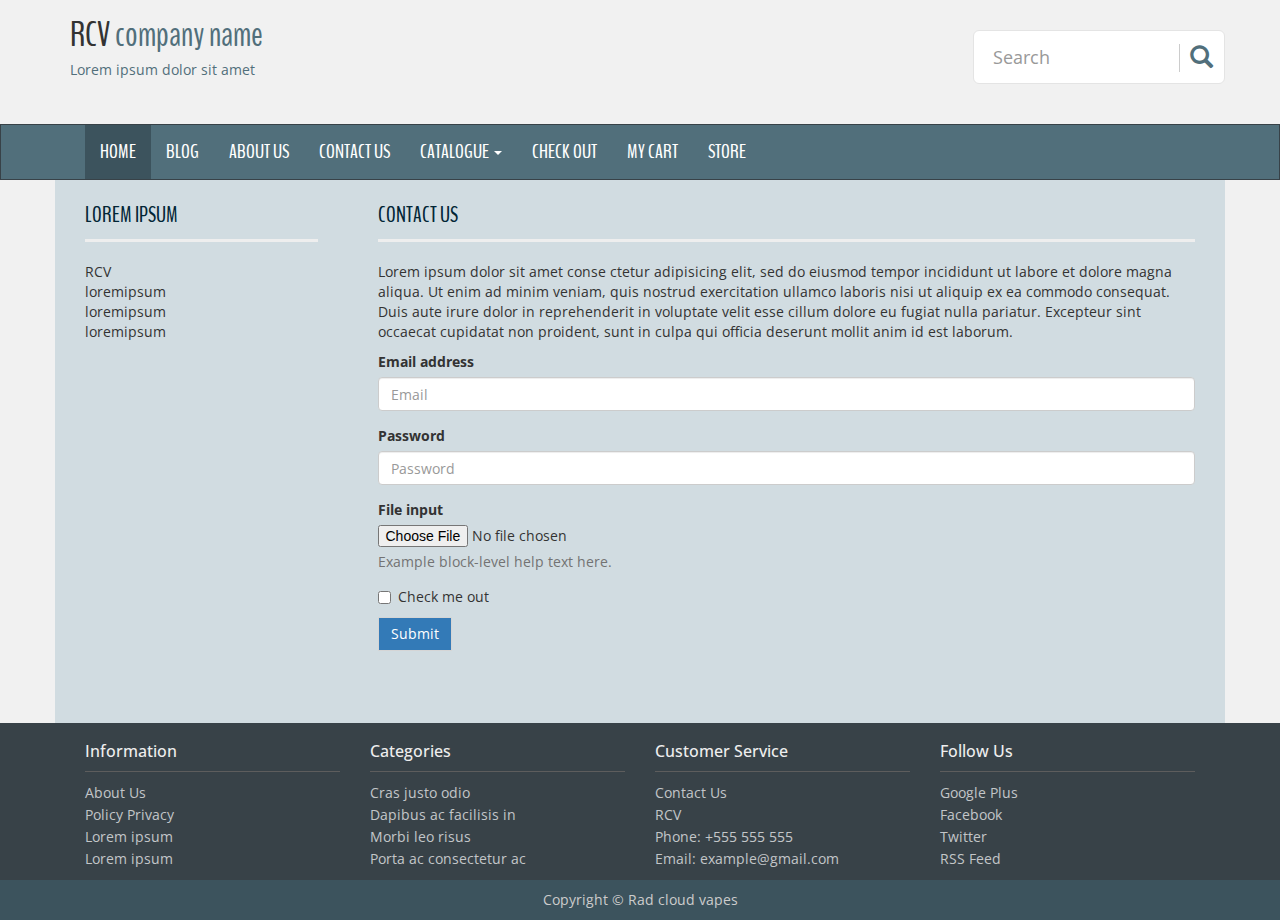
<file: contact.html>
<!DOCTYPE html>
    <html lang="en">
    <head>
        <meta charset="utf-8">
        <meta name="viewport" content="width=device-width, initial-scale=1.0">
        <link href='https://fonts.googleapis.com/css?family=Open+Sans' rel='stylesheet' type='text/css'>
        <title>Rad Cloud Vapes</title>
        <link href="css/bootstrap.min.css" rel="stylesheet">
        <link href="css/jquery.bxslider.css" rel="stylesheet">
        <link href='https://fonts.googleapis.com/css?family=BenchNine:400,700|Marvel:400,700' rel='stylesheet' type='text/css'>
        <link rel="stylesheet" href="css/font-awesome.min.css">
        <link href="css/style.css" rel="stylesheet">
    </head>
    <body>

        <header>
            <div class="container fluid">
                <div class="row">

                    <!-- Logo -->
                    <div class="col-lg-4 col-md-3 col-sm-5  col-xs-6">
                        <div class="company logo">
                            <a href="index.html">
                                RCV <span>company name</span>
                            </a>
                            <div class="tagline hidden-xs">Lorem ipsum dolor sit amet</div>
                        </div>
                    </div>
                    <!-- End Logo -->

                    <!-- Search Form -->

                
                                    
                                    <div id="custom-search-input">
                                        <div class="input-group col-md-12">
                                            <input type="text" class="form-control input-lg" placeholder="Search" />
                                            <span class="input-group-btn">
                                                <button class="btn btn-info btn-lg" type="button">
                                                    <i class="glyphicon glyphicon-search"></i>
                                                </button>
                                            </span>
                                        </div>
                                    </div>
                        

                    <!-- log in ends -->
                </div>

            </div>
        </header>

        <!-- Navigation -->
        <nav class="navbar navbar-inverse" role="navigation">
            <div class="container">
                <div class="navbar-header">
                    <button type="button" class="navbar-toggle" data-toggle="collapse" data-target=".navbar-ex1-collapse">
                        <span class="sr-only">Toggle navigation</span>
                        <span class="icon-bar"></span>
                        <span class="icon-bar"></span>
                        <span class="icon-bar"></span>
                    </button>
                    <!-- text logo on mobile view -->
                    <a class="navbar-brand visible-xs" href="index.html">RCV</a>
                </div>
                <div class="collapse navbar-collapse navbar-ex1-collapse">
                    <ul class="nav navbar-nav">
                        <li><a href="index.html" class="active">Home</a></li>
                        <li><a href="blog.html">Blog</a></li>
                        <li><a href="about.html">About Us</a></li>
                        <li><a href="contact.html">Contact Us</a></li>
                        <li class="nav-dropdown">
                            <a href="catalogue.html" class="dropdown-toggle" data-toggle="dropdown"> 
                                CATALOGUE <span class="caret"></span>
                            </a>
                            <ul class="dropdown-menu">
                                <li><a href="store.html">e-cig</a></li>
                                <li><a href="store.html">e-juice</a></li>
                                <li><a href="store.html">item 3</a></li>
                                <li><a href="store.html">item-4</a></li>
                                <li><a href="store.html">item-5</a></li>
                                <li><a href="store.html">item-6</a></li>

                            </ul>
                        </li>
                        <li><a href="checkout.html">Check out</a></li>
                        <li><a href="cart.html">My Cart</a></li>
                        <li><a href="store.html">Store</a></li>
                    </ul>
                </div>
            </div>
        </nav>
        <!-- End Navigation -->

    <div class="container main-container">
        <div class="row">
        	<div class="col-lg-3 col-md-3 col-sm-12">

				<!-- LOREM IPSUM -->
				<div class="col-lg-12 col-md-12 col-sm-12">
					<div class="no-padding">
	            		<span class="title">LOREM IPSUM</span>
	            	</div>
	            	RCV<br/>
					loremipsum<br/>
					loremipsum<br/>
					loremipsum
                    <!-- <iframe width="100%" height="350" frameborder="0" scrolling="no" marginheight="0" marginwidth="0" src="https://maps.google.com/maps?f=q&amp;source=s_q&amp;hl=en&amp;geocode=&amp;q=cihanjuang&amp;sll=37.0625,-95.677068&amp;sspn=56.637293,79.013672&amp;ie=UTF8&amp;hq=&amp;hnear=Cihanjuang.,+Cimahi+Utara,+Cimahi,+Jawa+Barat,+Indonesia&amp;t=m&amp;z=14&amp;ll=-6.858623,107.5664&amp;output=embed"></iframe><br /><small><a href="https://maps.google.com/maps?f=q&amp;source=embed&amp;hl=en&amp;geocode=&amp;q=cihanjuang&amp;sll=37.0625,-95.677068&amp;sspn=56.637293,79.013672&amp;ie=UTF8&amp;hq=&amp;hnear=Cihanjuang.,+Cimahi+Utara,+Cimahi,+Jawa+Barat,+Indonesia&amp;t=m&amp;z=14&amp;ll=-6.858623,107.5664" style="color:#0000FF;text-align:left">View Larger Map</a></small> -->
				</div>
				<!-- End OUR LOCATION -->

        	</div>

        	<div class="clearfix visible-sm"></div>

			<!-- Cart -->
        	<div class="col-lg-9 col-md-9 col-sm-12">
        		<div class="col-lg-12 col-sm-12">
            		<span class="title">CONTACT US</span>
            	</div>
	            <div class="col-lg-12 col-sm-12 hero-feature">
					<p>Lorem ipsum dolor sit amet conse ctetur adipisicing elit, sed do eiusmod tempor incididunt ut labore et dolore magna aliqua. Ut enim ad minim veniam, quis nostrud exercitation ullamco laboris nisi ut aliquip ex ea commodo consequat. Duis aute irure dolor in reprehenderit in voluptate velit esse cillum dolore eu fugiat nulla pariatur. Excepteur sint occaecat cupidatat non proident, sunt in culpa qui officia deserunt mollit anim id est laborum.</p>
                    <form>
                          <div class="form-group">
                            <label for="exampleInputEmail1">Email address</label>
                            <input type="email" class="form-control" id="exampleInputEmail1" placeholder="Email">
                          </div>
                          <div class="form-group">
                            <label for="exampleInputPassword1">Password</label>
                            <input type="password" class="form-control" id="exampleInputPassword1" placeholder="Password">
                          </div>
                          <div class="form-group">
                            <label for="exampleInputFile">File input</label>
                            <input type="file" id="exampleInputFile">
                            <p class="help-block">Example block-level help text here.</p>
                          </div>
                          <div class="checkbox">
                            <label>
                              <input type="checkbox"> Check me out
                            </label>
                          </div>
                          <button type="submit" class="btn btn-primary">Submit</button>
                        </form>
                    <div class="btn-group btns-cart">
                        <!-- <button type="button" class="btn btn-primary">Send</button> -->
                    </div>
	            </div>
        	</div>
        	<!-- End Cart -->


        </div>
	</div>

	<footer>
        <div class="container">
            <div class="col-lg-3 col-md-3 col-sm-6">
                <div class="column">
                    <h4>Information</h4>
                    <ul>
                        <li><a href="about.html">About Us</a></li>
                        <li><a href="#">Policy Privacy</a></li>
                        <li><a href="#">Lorem ipsum</a></li>
                        <li><a href="#">Lorem ipsum</a></li>
                    </ul>
                </div>
            </div>
            <div class="col-lg-3 col-md-3 col-sm-6">
                <div class="column">
                    <h4>Categories</h4>
                    <ul>
                        <li><a href="catalogue.html">Cras justo odio</a></li>
                        <li><a href="catalogue.html">Dapibus ac facilisis in</a></li>
                        <li><a href="catalogue.html">Morbi leo risus</a></li>
                        <li><a href="catalogue.html">Porta ac consectetur ac</a></li>
                    </ul>
                </div>
            </div>
            <div class="col-lg-3 col-md-3 col-sm-6">
                <div class="column">
                    <h4>Customer Service</h4>
                    <ul>
                        <li><a href="contact.html">Contact Us</a></li>
                        <li><a href="#">RCV</a></li>
                        <li><a href="#">Phone: +555 555 555</a></li>
                        <li><a href="#">Email: example@gmail.com</a></li>
                    </ul>
                </div>
            </div>
            <div class="col-lg-3 col-md-3 col-sm-6">
                <div class="column">
                    <h4>Follow Us</h4>
                    <ul class="social">
                        <li><a href="#">Google Plus</a></li>
                        <li><a href="#">Facebook</a></li>
                        <li><a href="#">Twitter</a></li>
                        <li><a href="#">RSS Feed</a></li>
                    </ul>
                </div>
            </div>
        </div>
        <div class="navbar-inverse text-center copyright">
            Copyright &copy; Rad cloud vapes
        </div>
    </footer>

    <script src="js/jquery.js"></script>
    <script src="js/bootstrap.js"></script>
    <script src="js/jquery.blImageCenter.js"></script>
    <script src="js/rcv.js"></script>
</body>
</html>
</file>
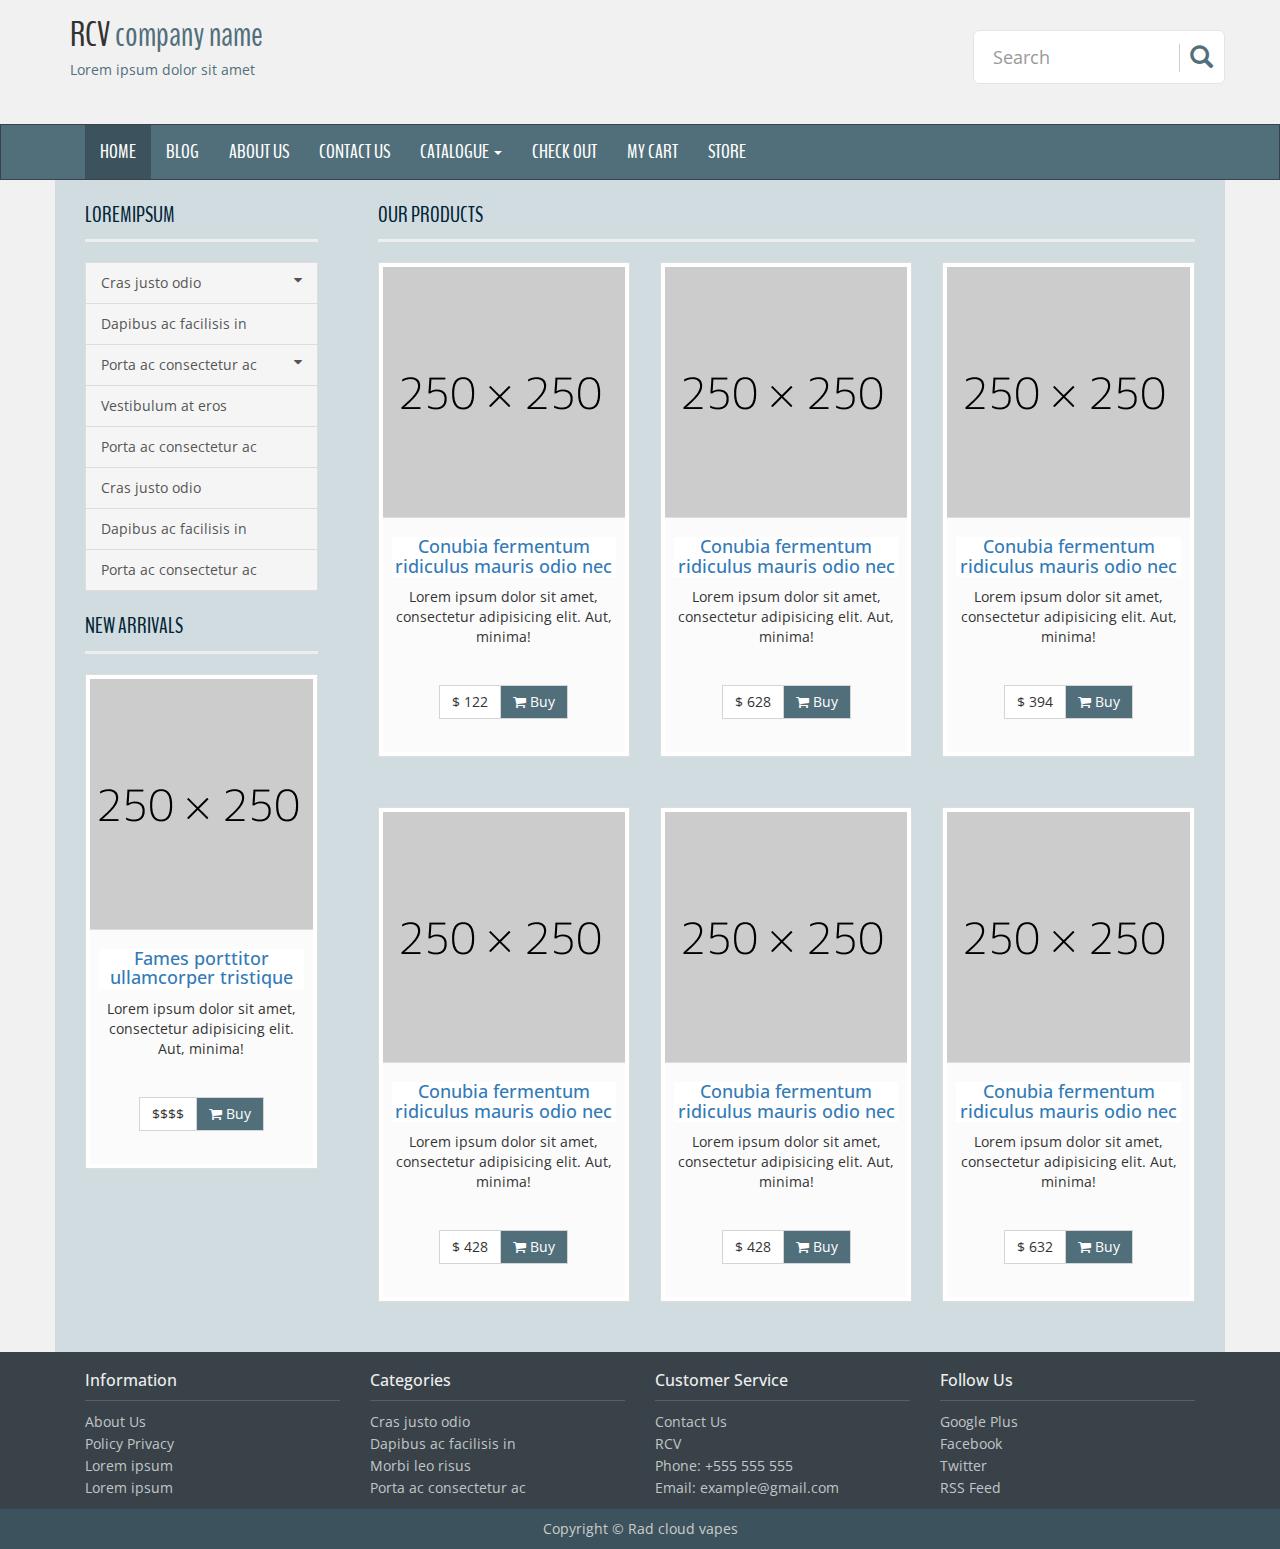
<file: store.html>
<!DOCTYPE html>
  <html lang="en">
  <head>
    <meta charset="utf-8">
    <meta name="viewport" content="width=device-width, initial-scale=1.0">
    <link href='https://fonts.googleapis.com/css?family=Open+Sans' rel='stylesheet' type='text/css'>
    <title>Rad Cloud Vapes</title>
    <link href="css/bootstrap.min.css" rel="stylesheet">
    <link href="css/jquery.bxslider.css" rel="stylesheet">
    <link href='https://fonts.googleapis.com/css?family=BenchNine:400,700|Marvel:400,700' rel='stylesheet' type='text/css'>
    <link rel="stylesheet" href="css/font-awesome.min.css">
    <link href="css/style.css" rel="stylesheet">
  </head>
  <body>

    <header>
      <div class="container fluid">
        <div class="row">

          <!-- Logo -->
          <div class="col-lg-4 col-md-3 col-sm-5  col-xs-6">
            <div class="company logo">
              <a href="index.html">
                RCV <span>company name</span>
              </a>
              <div class="tagline hidden-xs">Lorem ipsum dolor sit amet</div>
            </div>
          </div>
          <!-- End Logo -->

          <!-- Search Form -->

        
                    
                        <div id="custom-search-input">
                            <div class="input-group col-md-12">
                                <input type="text" class="form-control input-lg" placeholder="Search" />
                                <span class="input-group-btn">
                                    <button class="btn btn-info btn-lg" type="button">
                                        <i class="glyphicon glyphicon-search"></i>
                                    </button>
                                </span>
                            </div>
                        </div>
            

          <!-- log in ends -->
        </div>

      </div>
    </header>

    <!-- Navigation -->
    <nav class="navbar navbar-inverse" role="navigation">
      <div class="container">
        <div class="navbar-header">
          <button type="button" class="navbar-toggle" data-toggle="collapse" data-target=".navbar-ex1-collapse">
            <span class="sr-only">Toggle navigation</span>
            <span class="icon-bar"></span>
            <span class="icon-bar"></span>
            <span class="icon-bar"></span>
          </button>
          <!-- text logo on mobile view -->
          <a class="navbar-brand visible-xs" href="index.html">RCV</a>
        </div>
        <div class="collapse navbar-collapse navbar-ex1-collapse">
          <ul class="nav navbar-nav">
            <li><a href="index.html" class="active">Home</a></li>
            <li><a href="blog.html">Blog</a></li>
            <li><a href="about.html">About Us</a></li>
            <li><a href="contact.html">Contact Us</a></li>
            <li class="nav-dropdown">
              <a href="catalogue.html" class="dropdown-toggle" data-toggle="dropdown"> 
                CATALOGUE <span class="caret"></span>
              </a>
              <ul class="dropdown-menu">
                <li><a href="store.html">e-cig</a></li>
                <li><a href="store.html">e-juice</a></li>
                <li><a href="store.html">item 3</a></li>
                <li><a href="store.html">item-4</a></li>
                <li><a href="store.html">item-5</a></li>
                <li><a href="store.html">item-6</a></li>

              </ul>
            </li>
            <li><a href="checkout.html">Check out</a></li>
            <li><a href="cart.html">My Cart</a></li>
            <li><a href="store.html">Store</a></li>
          </ul>
        </div>
      </div>
    </nav>
    <!-- End Navigation -->

        <div class="container main-container">
            <div class="row">
            	<div class="col-lg-3 col-md-3 col-sm-12">

            		<!-- Categories -->
            		<div class="col-lg-12 col-md-12 col-sm-6">
                       <div class="no-padding">
                           <span class="title">LOREMIPSUM</span>
                       </div>

                       <div id="main_menu">
                        <div class="list-group panel panel-cat">
                            <a href="#sub1" class="list-group-item" data-toggle="collapse" data-parent="#main_menu">Cras justo odio <i class="fa fa-caret-down pull-right"></i></a>
                            <div class="collapse list-group-sub" id="sub1">
                                <a href="#SubMenu1" class="list-group-item" data-toggle="collapse" data-parent="#SubMenu1">item 1 <i class="fa fa-caret-down"></i></a>
                                <div class="collapse list-group-submenu" id="SubMenu1">
                                    <a href="#" class="list-group-item" data-parent="#SubMenu1">Subitem 1 a</a>
                                    <a href="#" class="list-group-item" data-parent="#SubMenu1">Subitem 2 b</a>
                                    <a href="#SubSubMenu1" class="list-group-item" data-toggle="collapse" data-parent="#SubSubMenu1">Subitem 3 c <i class="fa fa-caret-down"></i></a>
                                    <div class="collapse list-group-submenu list-group-submenu-1" id="SubSubMenu1">
                                        <a href="#" class="list-group-item" data-parent="#SubSubMenu1">Sub sub item 1</a>
                                        <a href="#" class="list-group-item" data-parent="#SubSubMenu1">Sub sub item 2</a>
                                    </div>
                                    <a href="#" class="list-group-item" data-parent="#SubMenu1">Subitem 4 d</a>
                                </div>
                                <a href="#" class="list-group-item">item 2</a>
                                <a href="#" class="list-group-item">item 3</a>
                            </div>
                            <a href="#" class="list-group-item" >Dapibus ac facilisis in</a>
                            <a href="#sub2" class="list-group-item" data-toggle="collapse" data-parent="#main_menu">Porta ac consectetur ac <i class="fa fa-caret-down pull-right"></i></a>
                            <div class="collapse list-group-sub" id="sub2">
                                <a href="#" class="list-group-item">Subitem 1</a>
                                <a href="#" class="list-group-item">Subitem 2</a>
                                <a href="#" class="list-group-item">Subitem 3</a>
                            </div>
                            <a href="#" class="list-group-item" >Vestibulum at eros</a>
                            <a href="#" class="list-group-item" >Porta ac consectetur ac</a>
                            <a href="#" class="list-group-item" >Cras justo odio</a>
                            <a href="#" class="list-group-item" >Dapibus ac facilisis in</a>
                            <a href="#" class="list-group-item" >Porta ac consectetur ac</a>
                            
                        </div>
                    </div>

                </div>
                <!-- End Categories -->

                <!-- New arrivals -->
                <div class="col-lg-12 col-md-12 col-sm-12 hidden-xs">
                 <div class="no-padding">
                  <span class="title">NEW ARRIVALS</span>
              </div>
              <div class="thumbnail col-lg-12 col-md-12 col-sm-6 text-center">
                  <a href="catalouge.html" class="link-p">
                   <img src="images/item1.png" alt="">
               </a>
               <div class="caption prod-caption">
                   <h4><a href="detail.html">Fames porttitor ullamcorper tristique </a></h4>
                   <p>Lorem ipsum dolor sit amet, consectetur adipisicing elit. Aut, minima!</p>
                   <p>
                    <div class="btn-group">
                     <a href="#" class="btn btn-default">$$$$</a>
                     <a href="#" class="btn btn-primary"><i class="fa fa-shopping-cart"></i> Buy</a>
                 </div>
             </p>
         </div>
     </div>
     <div class="thumbnail col-lg-12 col-md-12 col-sm-6 visible-sm text-center">
      <a href="catalouge.html" class="link-p">
       <img src="images/item1.png" alt="">
    </a>
    <div class="caption prod-caption">
       <h4><a href="catalouge.html">Fames porttitor ullamcorper </a></h4>
       <p>Lorem ipsum dolor sit amet, consectetur adipisicing elit. Aut, minima!</p>
       <p>
        <div class="btn-group">
         <a href="#" class="btn btn-default">$$$$</a>
         <a href="#" class="btn btn-primary"><i class="fa fa-shopping-cart"></i> Buy</a>
     </div>
    </p>
    </div>
    </div>
    </div>
    <!-- New arrivals ends -->

    </div>

    <div class="clearfix visible-sm"></div>

    <!-- Featured -->
    <div class="col-lg-9 col-md-9 col-sm-12">
      <div class="col-lg-12 col-sm-12">
          <span class="title">OUR PRODUCTS</span>
      </div>
      <div class="col-lg-4 col-sm-4 hero-feature text-center">
         <div class="thumbnail">
          <a href="catalouge.html" class="link-p">
              <img src="images/item1.png" alt="">
          </a>
          <div class="caption prod-caption">
             <h4><a href="catalouge.html">Conubia fermentum ridiculus mauris odio nec enim himenaeos.</a></h4>
             <p>Lorem ipsum dolor sit amet, consectetur adipisicing elit. Aut, minima!</p>
             <p>
              <div class="btn-group">
               <a href="#" class="btn btn-default">$ 122</a>
               <a href="#" class="btn btn-primary"><i class="fa fa-shopping-cart"></i> Buy</a>
           </div>
       </p>
    </div>
    </div>
    </div>
    <div class="col-lg-4 col-sm-4 hero-feature text-center">
     <div class="thumbnail">
      <a href="catalouge.html" class="link-p">
          <img src="images/item1.png" alt="">
      </a>
      <div class="caption prod-caption">
         <h4><a href="catalouge.html">Conubia fermentum ridiculus mauris odio nec enim himenaeos</a></h4>
         <p>Lorem ipsum dolor sit amet, consectetur adipisicing elit. Aut, minima!</p>
         <p>
          <div class="btn-group">
           <a href="#" class="btn btn-default">$ 628</a>
           <a href="#" class="btn btn-primary"><i class="fa fa-shopping-cart"></i> Buy</a>
       </div>
    </p>
    </div>
    </div>
    </div>
    <div class="col-lg-4 col-sm-4 hero-feature text-center">
     <div class="thumbnail">
      <a href="catalouge.html" class="link-p">
          <img src="images/item1.png" alt="">
      </a>
      <div class="caption prod-caption">
         <h4><a href="catalouge.html">Conubia fermentum ridiculus mauris odio nec enim himenaeos</a></h4>
         <p>Lorem ipsum dolor sit amet, consectetur adipisicing elit. Aut, minima!</p>
         <p>
          <div class="btn-group">
           <a href="#" class="btn btn-default">$ 394</a>
           <a href="#" class="btn btn-primary"><i class="fa fa-shopping-cart"></i> Buy</a>
       </div>
    </p>
    </div>
    </div>
    </div>
    <div class="col-lg-4 col-sm-4 hero-feature text-center">
     <div class="thumbnail">
      <a href="catalouge.html" class="link-p">
          <img src="images/item1.png" alt="">
      </a>
      <div class="caption prod-caption">
         <h4><a href="catalouge.html">Conubia fermentum ridiculus mauris odio nec enim himenaeos</a></h4>
         <p>Lorem ipsum dolor sit amet, consectetur adipisicing elit. Aut, minima!</p>
         <p>
          <div class="btn-group">
           <a href="#" class="btn btn-default">$ 428</a>
           <a href="#" class="btn btn-primary"><i class="fa fa-shopping-cart"></i> Buy</a>
       </div>
    </p>
    </div>
    </div>
    </div>
    <div class="col-lg-4 col-sm-4 hero-feature text-center">
     <div class="thumbnail">
      <a href="catalouge.html" class="link-p">
          <img src="images/item1.png" alt="">
      </a>
      <div class="caption prod-caption">
         <h4><a href="catalouge.html">Conubia fermentum ridiculus mauris odio nec enim himenaeos</a></h4>
         <p>Lorem ipsum dolor sit amet, consectetur adipisicing elit. Aut, minima!</p>
         <p>
          <div class="btn-group">
           <a href="#" class="btn btn-default">$ 428</a>
           <a href="#" class="btn btn-primary"><i class="fa fa-shopping-cart"></i> Buy</a>
       </div>
    </p>
    </div>
    </div>
    </div>
    <div class="col-lg-4 col-sm-4 hero-feature text-center">
     <div class="thumbnail">
      <a href="catalouge.html" class="link-p">
          <img src="images/item1.png" alt="">
      </a>
      <div class="caption prod-caption">
         <h4><a href="catalouge.html">Conubia fermentum ridiculus mauris odio nec enim himenaeos</a></h4>
         <p>Lorem ipsum dolor sit amet, consectetur adipisicing elit. Aut, minima!</p>
         <p>
          <div class="btn-group">
           <a href="#" class="btn btn-default">$ 632</a>
           <a href="#" class="btn btn-primary"><i class="fa fa-shopping-cart"></i> Buy</a>
       </div>
    </p>
    </div>
    </div>
    </div>
    </div>
    <!-- End OUR PRODUCTS -->


    </div>
    </div>

    <footer>
        <div class="container">
            <div class="col-lg-3 col-md-3 col-sm-6">
                <div class="column">
                    <h4>Information</h4>
                    <ul>
                        <li><a href="about.html">About Us</a></li>
                        <li><a href="#">Policy Privacy</a></li>
                        <li><a href="#">Lorem ipsum</a></li>
                        <li><a href="#">Lorem ipsum</a></li>
                    </ul>
                </div>
            </div>
            <div class="col-lg-3 col-md-3 col-sm-6">
                <div class="column">
                    <h4>Categories</h4>
                    <ul>
                        <li><a href="catalogue.html">Cras justo odio</a></li>
                        <li><a href="catalogue.html">Dapibus ac facilisis in</a></li>
                        <li><a href="catalogue.html">Morbi leo risus</a></li>
                        <li><a href="catalogue.html">Porta ac consectetur ac</a></li>
                    </ul>
                </div>
            </div>
            <div class="col-lg-3 col-md-3 col-sm-6">
                <div class="column">
                    <h4>Customer Service</h4>
                    <ul>
                        <li><a href="contact.html">Contact Us</a></li>
                        <li><a href="#">RCV</a></li>
                        <li><a href="#">Phone: +555 555 555</a></li>
                        <li><a href="#">Email: example@gmail.com</a></li>
                    </ul>
                </div>
            </div>
            <div class="col-lg-3 col-md-3 col-sm-6">
                <div class="column">
                    <h4>Follow Us</h4>
                    <ul class="social">
                        <li><a href="#">Google Plus</a></li>
                        <li><a href="#">Facebook</a></li>
                        <li><a href="#">Twitter</a></li>
                        <li><a href="#">RSS Feed</a></li>
                    </ul>
                </div>
            </div>
        </div>
        <div class="navbar-inverse text-center copyright">
            Copyright &copy; Rad cloud vapes
        </div>
    </footer>

    <script src="js/jquery.js"></script>
    <script src="js/bootstrap.js"></script>
    <script src="js/jquery.blImageCenter.js"></script>
    <script src="js/rcv.js"></script>
    </body>
    </html>
</file>
<file: css/style.css>
body {
	font-family: 'Open Sans', sans-serif;
}
.img-thumbnail { border-radius: 0 }
code { border-radius: 0 }
pre { border-radius: 0 }
/*.form-control { border-radius: 0; box-shadow: none; webkit-box-shadow: none }
.form-control:focus {
    border-color: gray;
    -webkit-box-shadow: none;
    box-shadow: none
}
.input-sm {
}*/

.input-lg { border-radius: 0 }
.btn { border-radius: 0 }
.btn-lg { border-radius: 0 }
.btn-sm,
.btn-xs { border-radius: 0 }
.dropdown-menu {
    border-radius: 0;
    -webkit-box-shadow: none;
    box-shadow: none
}
.btn-group-xs > .btn { border-radius: 0 }
.btn-group-sm > .btn { border-radius: 0 }
.btn-group-lg > .btn { border-radius: 0 }
.btn-group-vertical > .btn:first-child:not(:last-child) { border-top-right-radius: 0 }
.btn-group-vertical > .btn:last-child:not(:first-child) { border-bottom-left-radius: 0 }
.input-group-lg > .form-control,
.input-group-lg > .input-group-addon,
.input-group-lg > .input-group-btn > .btn { border-radius: 0 }
.input-group-sm > .form-control,
.input-group-sm > .input-group-addon,
.input-group-lg > .input-group-btn > .btn { border-radius: 0 }
.input-group-addon { border-radius: 0 }
.input-group-addon.input-sm { border-radius: 0 }
.input-group-addon.input-lg { border-radius: 0 }
.nav-tabs > li > a { border-radius: 0 }
.nav-pills > li > a { border-radius: 0 }
@media (min-width: 768px) {
    .navbar { border-radius: 0 }
}
.navbar-toggle { border-radius: 0 }
.navbar-toggle .icon-bar { border-radius: 0 }
.breadcrumb { border-radius: 0 }
.pagination { border-radius: 0 }
    .pagination > li:first-child > a,
    .pagination > li:first-child > span {
        border-bottom-left-radius: 0;
        border-top-left-radius: 0
    }
    .pagination > li:last-child > a,
    .pagination > li:last-child > span {
        border-top-right-radius: 0;
        border-bottom-right-radius: 0
    }
.pagination-lg > li:first-child > a,
.pagination-lg > li:first-child > span {
    border-bottom-left-radius: 0;
    border-top-left-radius: 0
}
.pagination-lg > li:last-child > a,
.pagination-lg > li:last-child > span {
    border-top-right-radius: 0;
    border-bottom-right-radius: 0
}
.pagination-sm > li:first-child > a,
.pagination-sm > li:first-child > span {
    border-bottom-left-radius: 0;
    border-top-left-radius: 0
}
.pagination-sm > li:last-child > a,
.pagination-sm > li:last-child > span {
    border-top-right-radius: 0;
    border-bottom-right-radius: 0
}
.pager li > a,
.pager li > span { border-radius: 0 }
.label { border-radius: 0 }
.badge { border-radius: 0 }
.container .jumbotron { border-radius: 0 }
.thumbnail { border-radius: 0 }
.alert { border-radius: 0 }
.progress {
    border-radius: 0;
    -webkit-box-shadow: none;
    box-shadow: none
}
.progress-bar {
    -webkit-box-shadow: none;
    box-shadow: none
}
.list-group-item:first-child {
    border-top-right-radius: 0;
    border-top-left-radius: 0
}
.list-group-item:last-child {
    border-bottom-right-radius: 0;
    border-bottom-left-radius: 0
}
.list-group-sub .list-group-item:focus {
	background: transparent;!important
}
.panel {
    border-radius: 0;
    -webkit-box-shadow: none;
    box-shadow: none
}
.panel-heading {
    border-top-right-radius: 0;
    border-top-left-radius: 0
}
.panel-footer {
    border-bottom-right-radius: 0;
    border-bottom-left-radius: 0
}
.panel-group .panel { border-radius: 0 }
.well {
    border-radius: 0;
    -webkit-box-shadow: none;
    box-shadow: none
}
.well-lg { border-radius: 0 }
.well-sm { border-radius: 0 }
.close { text-shadow: none }
.modal-content {
    border-radius: 0;
    -webkit-box-shadow: none;
    box-shadow: none
}
@media screen and (min-width: 768px) {
    .modal-content {
        -webkit-box-shadow: none;
        box-shadow: none
    }
}
.tooltip-inner { border-radius: 0 }
.popover {
    border-radius: 0;
    -webkit-box-shadow: none;
    box-shadow: none
}
.popover-title { border-radius: 0 }
.carousel-control { text-shadow: none }
.carousel-indicators li { border-radius: 0 }
.carousel-caption { text-shadow: none }

.btn:active,.btn:focus,a:active,a:focus{outline: 0}
.no-border-right{border-right: 0!important}
.no-border-left{border-left: 0!important}
.no-padding{padding: 0!important}
.hero-spacer {margin-top: 50px}
.hero-feature{margin-bottom: 30px}
select{border:1px solid #ddd;padding:3px}
.green{ color: green }
.red{ color: red }
/*@font-face {
    font-family: 'open_sanscondensed_light';
    src: url('../fonts/OpenSans-CondLight-webfont.eot');
    src: url('../fonts/OpenSans-CondLight-webfont.eot?#iefix') format('embedded-opentype'),
         url('../fonts/OpenSans-CondLight-webfont.woff') format('woff'),
         url('../fonts/OpenSans-CondLight-webfont.ttf') format('truetype'),
         url('../fonts/OpenSans-CondLight-webfont.svg#open_sanscondensed_light') format('svg');
    font-weight: normal;
    font-style: normal;
}
@font-face {
    font-family: 'source_sans_proregular';
    src: url('../fonts/sourcesanspro-regular-webfont.eot');
    src: url('../fonts/sourcesanspro-regular-webfont.eot?#iefix') format('embedded-opentype'),
         url('../fonts/sourcesanspro-regular-webfont.woff') format('woff'),
         url('../fonts/sourcesanspro-regular-webfont.ttf') format('truetype'),
         url('../fonts/sourcesanspro-regular-webfont.svg#source_sans_proregular') format('svg');
    font-weight: normal;
    font-style: normal;
}
@font-face {
    font-family: 'DroidSansRegular';
    src: url('../fonts/DroidSans-webfont.eot');
    src: url('../fonts/DroidSans-webfont.eot?#iefix') format('embedded-opentype'),
         url('../fonts/DroidSans-webfont.woff') format('woff'),
         url('../fonts/DroidSans-webfont.ttf') format('truetype'),
         url('../fonts/DroidSans-webfont.svg#DroidSansRegular') format('svg');
    font-weight: normal;
    font-style: normal;
}*/

html{
	font-size: 100%;
}
body{
	font-family: 'Open Sans', sans-serif;
	color:#333;
	background: #f1f1f1;

}
.main-container{
	padding-top: 20px;
	background: #d1dce1;
	/*box-shadow: 0 0 7px #384248*/
}
header{
	padding-top: 10px;
	background: #f1f1f1;
}
header .well{
	-webkit-box-shadow: none;
	-moz-box-shadow: none;
	-ms-box-shadow: none;
	-o-box-shadow: none;
	box-shadow: none;
	padding: 0;
	padding-top: 20px;
	border: 0;
	background: transparent;
}
header .logo{
	padding: 0;
}
/*header .logo a{
	color: #333;
	font-size: 35px;
	font-family: 'open_sanscondensed_light';
}*/
header .logo a span{
	color: #516f7b;
}
header .logo a:hover{
	text-decoration: none;
}
.slider{
	margin: 0;
	padding: 0;
	width: 100%;
	margin-bottom: 20px;
}
ul.bxslider {
	list-style: none;
}
.bx-wrapper {
	box-shadow: 0 0 0 1px #ddd
}
.bx-wrapper img {
	width: 100%;
}
.bx-viewport {
	max-height: 500px!important;
}
.input-search{
	position: relative;
	z-index: 1;
}
.btn-group-cart,.btn-group-cart .btn{
	width: 100%;
}
.btn-group-cart .btn{
	text-align: center;
}
.btn-group-cart .dropdown-menu{
	z-index: 1001;
	left: inherit;
	right: 0;
}
.btn-group-cart .icon-cart{
	margin-right: 5px;
}
ul.cart-content{
	min-width: 250px;
}
ul.cart-content b{
	font-weight: normal;
	display: block;
	font-family: 'DroidSansRegular';
	/*font-size: 16px;*/
	color: #428BCA;
}
.link-p{
	display: block;
	min-height: 250px;
	height: auto;
	width: 100%;
	max-width: 100%;
	margin-right: auto;
	margin-left: auto;
}
.first-p{
	min-height: 169px;
}
.def-img{
	position: inherit!important;
	width: auto!important;
	height: inherit!important;
	max-width: inherit!important;
	max-height: inherit!important;
	left: inherit!important;
	top: inherit!important;
}
.prod-caption{
	background: #fbfbfb;
	border-top: 1px solid #ddd;
}
/*.prod-caption h4{
	font-size: 16px;
	height: 40px;
	overflow: hidden;
}*/
/*span.title{
	display: block;
	font-size: 20px;
	border-bottom: 3px solid #eee;
	padding-bottom: 8px;
	margin-bottom: 20px;
	font-family: 'open_sanscondensed_light';
	font-size: 22px;
	color: #4c7ed3;
}*/
footer{
	color: #eee;
	background: #384248;
}
footer h4{
	border-bottom: 1px solid #5d5d5d;
	padding-top: 10px;
	padding-bottom: 10px;
	font-size: 16px;
}
footer .column ul{
	font-size: 1em;
	list-style: none;
	padding: 0;
	line-height: 22px;
}
footer .column ul a{
	color: #c3c6c8;
}
footer .copyright{
	padding: 10px;
	color: #ccc;
	background: #3c535d!important
}
/*.navbar{
	background: #384248;
	margin-bottom: 0;
	border-color: #384248
}*/
@media (min-width: 768px) {
	.navbar-nav > li > a {
		padding-top: 17px;
		padding-bottom: 17px;
	}
}
/*.navbar li a{
	font-family: 'open_sanscondensed_light';
	font-size: 20px;
	text-transform: uppercase;
	color: #fff!important;
	-ms-transition: all 100ms ease-in-out 0s ;
	-moz-transition: all 100ms ease-in-out 0s ;
	-webkit-transition: all 100ms ease-in-out 0s ;
	-o-transition: all 100ms ease-in-out 0s ;
	transition: all 100ms ease-in-out 0s ;
}*/
.navbar li a:hover, .navbar li a.active{
	background-color: #3c535d!important;
}
.navbar li.nav-dropdown .caret{
	border-top-color: #fff;
	border-bottom-color: #fff;
}
@media (min-width: 768px) {
	.navbar li.nav-dropdown ul li a{
		font-family: Arial;
		font-size: 15px;
		color: #333!important;
		text-transform: inherit;
	}
	.navbar li.nav-dropdown ul li a:hover{
		background-color: #f1f1f1!important;
	}
}
.thumbnail:hover{
	border: 1px solid gray;
}
.catalogue-pagination{
	margin: 0;
	margin-bottom: 40px;
}
.catalogue-pagination li.disabled:hover a{
	cursor: default;
}
.catalogue-pagination li a{
	-ms-transition: all 100ms ease-in-out 0s ;
	-moz-transition: all 100ms ease-in-out 0s ;
	-webkit-transition: all 100ms ease-in-out 0s ;
	-o-transition: all 100ms ease-in-out 0s ;
	transition: all 100ms ease-in-out 0s ;
	padding: 6px 10px;
}
.back-top{
	display: none;
	position: fixed;
	bottom: 0;
	right: 0;
	width: 30px;
	background: #384248;
	color: #fff;
	height: 23px;
}
.back-top:hover, .back-top:focus, .back-top:active{
	color: #fff;
}
.back-top:hover{
	-ms-transition: all 100ms ease-in-out 0s ;
	-moz-transition: all 100ms ease-in-out 0s ;
	-webkit-transition: all 100ms ease-in-out 0s ;
	-o-transition: all 100ms ease-in-out 0s ;
	transition: all 100ms ease-in-out 0s ;
	background: #263238;
}
.tbl-cart thead{
	background: #f8f8f8
}
.tbl-cart .td-qty{
	white-space: normal !important;
	width: 130px;
}
.btns-cart .btn{
	margin-right: 3px;
	margin-bottom: 1px;
}
.tbl-checkout tbody tr td:nth-child(odd){
	background: #f8f8f8;
}
.input-qty-detail .bootstrap-touchspin{
	float: left;
	margin-right: 5px;
	width: 130px;
}

.product-thumb-image{ padding: 2px }
.product-main-image, .product-thumb-image .thumbnail{ margin-bottom: 0 }
.product-main-image{ cursor: zoom-in; cursor: -webkit-zoom-in; cursor: -moz-zoom-in }
.product-main-image-container{ position: relative }
.product-loader{
	position: absolute;
	top: 4px;
	right: 4px;
	z-index: 1;
	width: 60px;
	height: 9px
}
.product-short-detail label{ font-weight: normal }
.product-short-detail .col-xs-8:before{
	margin-right: 3px;
	content: ':'
}
.the-list{
	float: left;
	margin: 10px 0;
	width: 100%
}
.the-list h3{ margin: 0 }
.the-list select{
	display: inline;
	width: auto
}
.input-qty-detail .bootstrap-touchspin{
	float: left;
	margin-right: 5px;
	margin-bottom: 1px;
	width: 130px
}
.add-to-detail a{
	color: #333;
	font-size: 12px
}
.product-detail-tab .nav-tabs a:focus, .product-detail-tab .nav-tabs a:active{ outline: 0 }
.prod-caption h4{
	border-top: 0;
	background: #fff
}
#detail table tr td:first-child, .comparison tbody tr td:first-child, .compare-product{ background: #f8f8f8 }
.comparison{ text-align: center }
.comparison tbody tr td:first-child{ text-align: left }
.product-rating {
    margin-top: 5px;
    color: #FFCC00;
    font-size: 12px
}
.media a.pull-left:hover{ text-decoration: none }
#review .media{ padding-bottom: 10px }
.tbl-cart .td-qty{ width: 130px }
.tbl-cart label{ font-weight: inherit }
.tbl-cart thead{ background: #f8f8f8 }
.login-form { max-width: 380px; margin-top: 10px }
.login-form .panel{
	border: 1px solid #ddd;
    background-color: #fff;
}
.btn-login-social{ width: 30px }
@media (min-width: 992px) {
	.product-detail{ float: right }
}
.white-container {
	position: relative;
	padding: 15px;
	background-color: #fff;
}
.list-group-submenu {
	margin-left:20px;
}
.panel-cat {
	border: 0
}
.panel-cat > a {
	background: #f5f5f5
}
.panel-cat i.fa-caret-down {
	margin-left: 10px
}
.panel-cat .list-group-sub > a {
	padding-left: 25px
}
.panel-cat .list-group-sub a:last-child {
	border-bottom: 0
}
.panel-cat .list-group-sub:last-child a:last-child {
	border-bottom: 1px solid #ddd
}
.blog-list{ margin-bottom: 20px }
.blog-list h4{ margin-top: 0 }
.blog-info {
	margin-bottom: 10px;
	font-size: 12px
}
.blog-info, .blog-info a { color: #cfcfcf }
.blog-info i { margin-left: 10px }
.blog-info i:first-child { margin-left: 0 }
@media (max-width: 768px){
	.thumbnail img{ width: 100% }
}
.blog-list-group-item {
	padding-left: 10px;
	border: 0;
	border-bottom: 1px dotted #ccc;
	background: transparent
}
.blog-list-group-item a{ color: inherit }
.blog-detail .thumbnail img{ width: 100% }


/*Style sheet*/


@media (min-width: 1200px)
.col-lg-4 {
    /* width: 33.33333333%; */
}

.container .fluid {
	/*margin-right:30px;
	margin-left: 30px;*/
	padding-bottom: 70px;
}

.navbar li a{
	font-family: 'BenchNine', sans-serif;
	font-size: 20px;
	text-transform: uppercase;
	color: #fff!important;
	-ms-transition: all 100ms ease-in-out 0s ;
	-moz-transition: all 100ms ease-in-out 0s ;
	-webkit-transition: all 100ms ease-in-out 0s ;
	-o-transition: all 100ms ease-in-out 0s ;
	transition: all 100ms ease-in-out 0s ;
}

header .logo a {
	color: #333;
	font-size: 35px;
	font-family: 'BenchNine', sans-serif;
}

span.title {
	display: block;
	font-size: 20px;
	border-bottom: 3px solid #eee;
	padding-bottom: 8px;
	margin-bottom: 20px;
	font-family: 'BenchNine', sans-serif;
	font-size: 22px;
	color: #022636;
}

.navbar{
	background: #516f7b;
	margin-top: 40px;
	margin-bottom: 0;
	border-color: #384248
}

.prod-caption h4 {
	font-size: 1.25em;
	height: 40px;
	overflow: hidden;
}

/*.form-group {
	border: .5px  red solid;
	border-radius: 5px;
}
*/

/*.form-inline{
	border:.5px red solid;
}
*/
.btn-lg { border-radius: 10px; }

.btn-sm,
.btn-xs { border-radius: 10px; }

.btn-group-xs > .btn { border-radius: 10px;}
.btn-group-sm > .btn { border-radius: 10px; }
.btn-group-lg > .btn { border-radius: 10px; }

.btn-group-lg > .btn { margin-top: 20px; }

.well-lg { border-radius: 10px; }
.well-sm { border-radius: 10px; }

.btn {
	border:1px solid #d5d5d5;
}

/**, *:after, *:before {
	box-sizing: border-box;
}*/

/*.dropdown-menu {
	display: block !important;
}*/


.navbar-nav>li>.dropdown-menu {
	padding-top: 0;
	padding-bottom: 0;
}

li.open:hover {
	background: #3c535d!important;
}

.navbar-inverse .navbar-nav > .open > a {
	background: #3c535d!important;
}

.btn-group {
	margin: 2em 0 1em 0;
}

.btn-primary:hover{
	background-color:#3c535d!important; 
}

.btn .btn-primary {
	background-color: #516f7b;
}

.btn-group>.btn:last-child:not(:first-child), .btn-group>.dropdown-toggle:not(:first-child) {
	background-color: #516f7b;
}

#custom-search-input{
    padding: 3px;
    border: solid 1px #E4E4E4;
    border-radius: 6px;
    background-color: #fff;
    margin-top: 20px;
}

#custom-search-input input{
    border: 0;
    box-shadow: none;
}

#custom-search-input button{
    margin: 2px 0 0 0;
    background: none;
    box-shadow: none;
    border: 0;
    color: #516f7b;
    padding: 0 8px 0 10px;
    border-left: solid 1px #ccc;
}

#custom-search-input button:hover{
    border: 0;
    box-shadow: none;
    border-left: solid 1px #ccc;
}

#custom-search-input .glyphicon-search{
    font-size: 23px;
}

.tagline {
	color:#516f7b;
}


/*header {
	& .row {
		    display: flex;
    		align-items: center;
    		justify-content: space-around;

    .col-lg-4 {
    	min-width: 30em;
    }
    .custom-search-input {
    	    margin-left: auto;
    		max-width: 24em;
    }
	}

	}
}
*/


header {
	.col-lg-4 {
		    float: left;
	}
}
#custom-search-input {
	float: right;
    width: 18em;
}
</file>
